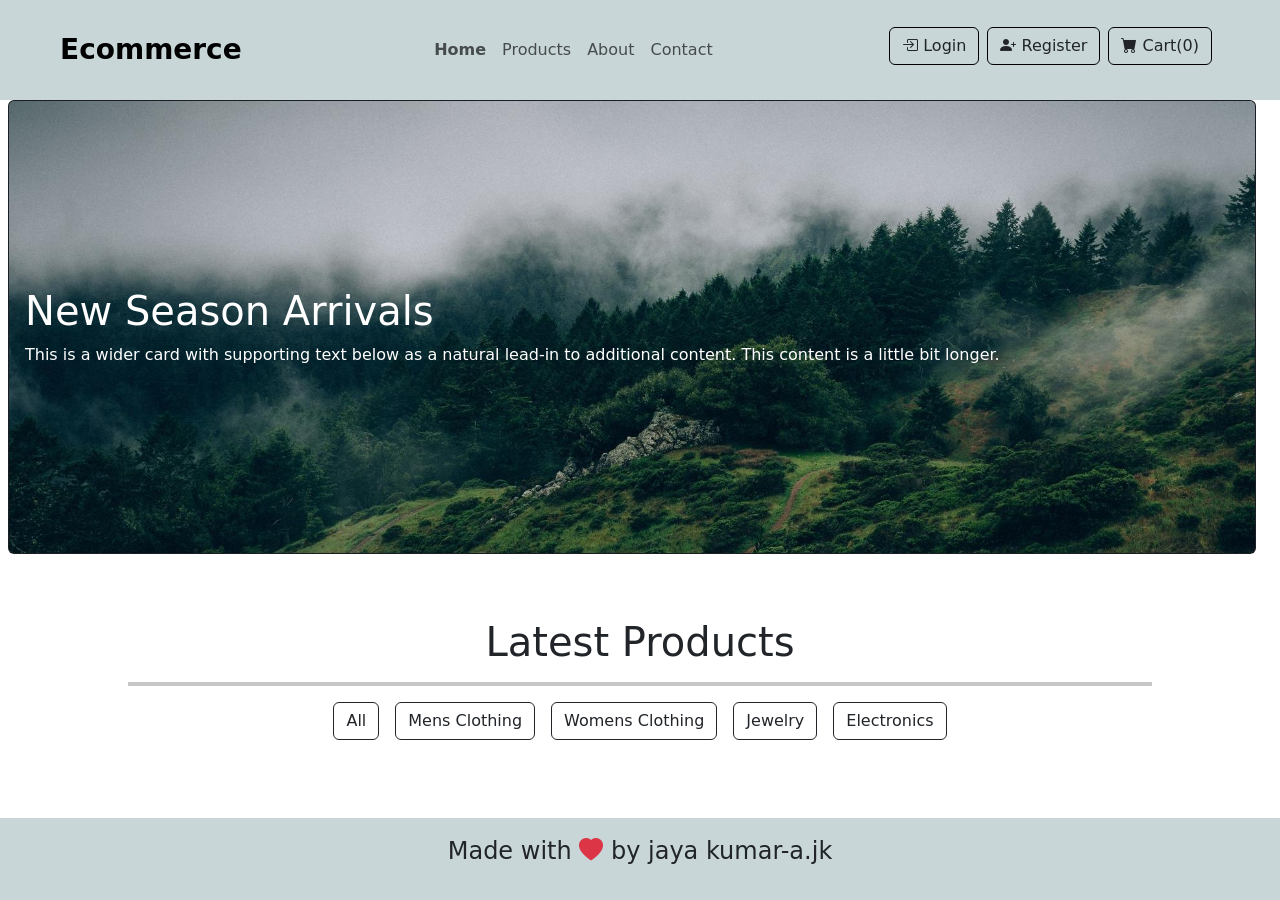
<file: index.html>
<!DOCTYPE html>
<html lang="en">

<head>
    <meta charset="UTF-8">
    <meta name="viewport" content="width=device-width, initial-scale=1.0">
    <title>E-commerce </title>
    <link rel="stylesheet" href="./cs.css">
    <link href="https://cdn.jsdelivr.net/npm/bootstrap@5.3.8/dist/css/bootstrap.min.css" rel="stylesheet"
        integrity="sha384-sRIl4kxILFvY47J16cr9ZwB07vP4J8+LH7qKQnuqkuIAvNWLzeN8tE5YBujZqJLB" crossorigin="anonymous">
    <link rel="stylesheet" href="https://cdn.jsdelivr.net/npm/bootstrap-icons@1.13.1/font/bootstrap-icons.min.css">
</head>

<body>
    <header class="px-0 py-0 px-md-5 py-md-3">
        <nav class="navbar navbar-expand-lg">
            <div class="container-fluid">

                <a class="navbar-brand fw-bold fs-3" href="./index.html">Ecommerce</a>
                <button class="navbar-toggler" type="button" data-bs-toggle="collapse"
                    data-bs-target="#navbarSupportedContent" aria-controls="navbarSupportedContent"
                    aria-expanded="false" aria-label="Toggle navigation">
                    <span class="navbar-toggler-icon"></span>
                </button>

                <div class="collapse navbar-collapse" id="navbarSupportedContent">
                    <ul class="navbar-nav mb-2 mb-lg-0 ms-auto">
                        <li class="nav-item">
                            <a href="./index.html" class="nav-link fs-6 fw-bold">Home</a>
                        </li>
                        <li class="nav-item">
                            <a href="./product.html" class="nav-link fs-md-3 fs-6">Products</a>
                        </li>
                        <li class="nav-item">
                            <a href="./About.html" class="nav-link fs-6">About</a>
                        </li>
                        <li class="nav-item">
                            <a href="./Contact.html" class="nav-link fs-6">Contact</a>
                        </li>
                    </ul>

                    <ul class="navbar-nav ms-auto buts">
                        <li class="head-acc nav-item me-lg-2 mb-2 btn-hover">
                            <a href="./login.html" class="btn border-1 border-black">
                                <span><i class="bi bi-box-arrow-in-right"></i></span>
                                <span class="fs-6">Login</span>
                            </a>
                        </li>
                        <li class="head-acc nav-item me-lg-2 mb-2 btn-hover">
                            <a href="./register.html" class="btn border-1 border-black">
                                <span><i class="bi bi-person-plus-fill"></i></span>
                                <span class="fs-6">Register</span>
                            </a>
                        </li>
                        <li class="head-acc nav-item me-lg-2 mb-2 btn-hover">
                            <a href="./cart.html" class="btn border-1 border-black">
                                <span><i class="bi bi-cart-fill"></i></span>
                                <span class="fs-6">Cart(<span class="prod-length"></span>)</span>
                            </a>
                        </li>
                    </ul>
                </div>

            </div>
        </nav>
    </header>










    <main>
        <div class="card text-bg-dark ms-2 me-4 ">
            <img src="./photos/main.png.jpg" class="card-img custom-img" alt="logo">
            <div class="card-img-overlay d-flex flex-column justify-content-center align-items-start">
                <h1 class="card-title">New Season Arrivals</h1>
                <p class="card-text">
                    This is a wider card with supporting text below as a natural lead-in to additional content.
                    <span class="d-none d-lg-inline">This content is a little bit longer.</span>
                </p>
            </div>
        </div>

        <h1 class=" text-center" style="margin-top:5%;">Latest Products</h1>
        <hr style="width:80% ;margin-left: 10%;border:2px solid rgb(30, 29, 29)">
        <nav class="d-flex justify-content-center gap-3 flex-wrap">
            <button id="allp" class="btn btn-outline-dark">All</button>
            <button id="mensp" class="btn btn-outline-dark">Mens Clothing</button>
            <button id="womensp" class="btn btn-outline-dark">Womens Clothing</button>
            <button id="jewerlyp" class="btn btn-outline-dark">Jewelry</button>
            <button id="electronicp" class="btn btn-outline-dark">Electronics</button>
        </nav>


        <div id="prod-container"></div>



    </main>





    <footer class="text-center fs-4 ">
        <p>Made with <i class="bi bi-heart-fill text-danger"></i> by jaya kumar-a.jk</p>
    </footer>












    <script src="./js.js"></script>
    <script src="https://cdn.jsdelivr.net/npm/bootstrap@5.3.8/dist/js/bootstrap.bundle.min.js"
        integrity="sha384-FKyoEForCGlyvwx9Hj09JcYn3nv7wiPVlz7YYwJrWVcXK/BmnVDxM+D2scQbITxI"
        crossorigin="anonymous"></script>
</body>

</html>
</file>
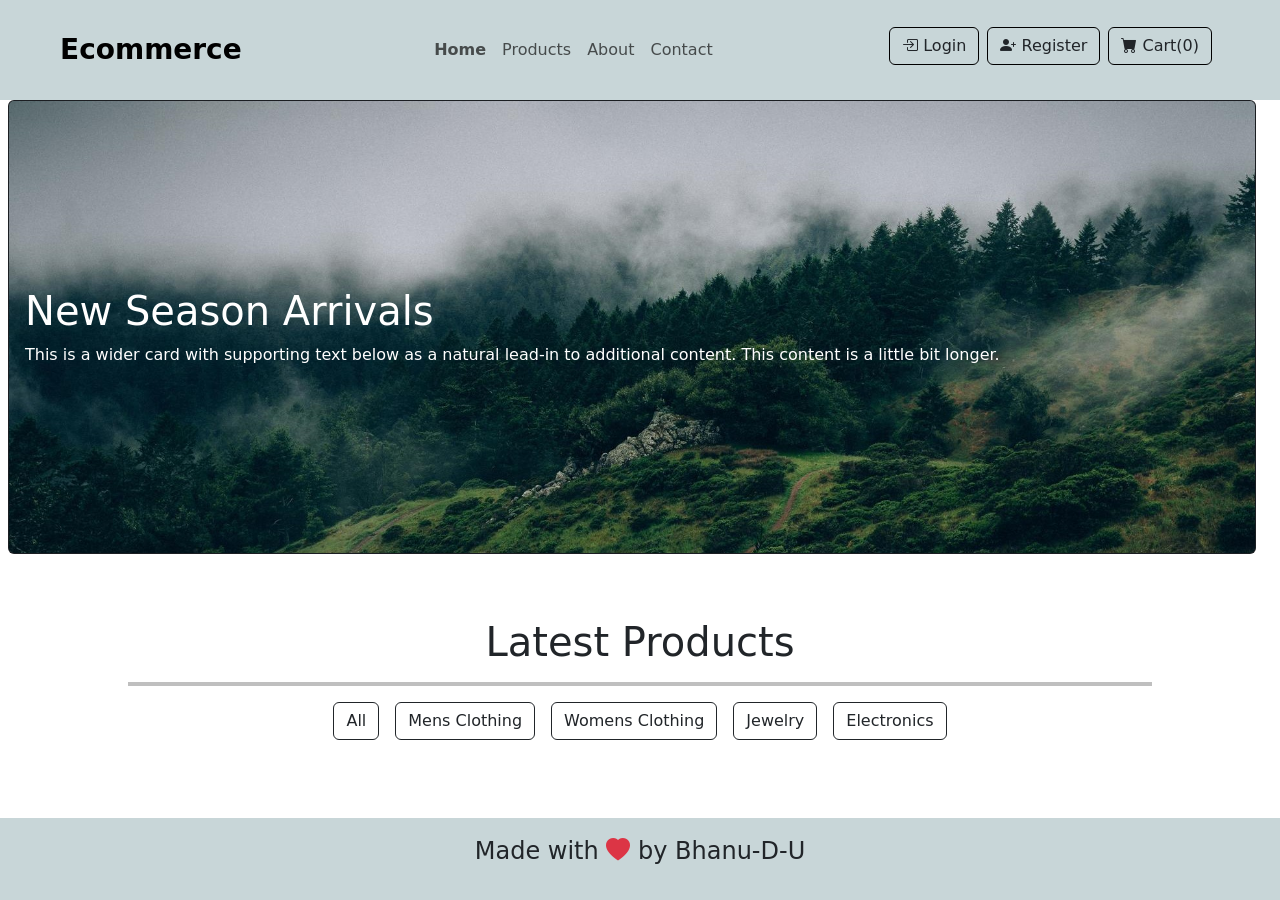
<file: Ecommers project js/index.html>
<!DOCTYPE html>
<html lang="en">

<head>
    <meta charset="UTF-8">
    <meta name="viewport" content="width=device-width, initial-scale=1.0">
    <title>E-commerce </title>
    <link rel="stylesheet" href="./cs.css">
    <link href="https://cdn.jsdelivr.net/npm/bootstrap@5.3.8/dist/css/bootstrap.min.css" rel="stylesheet"
        integrity="sha384-sRIl4kxILFvY47J16cr9ZwB07vP4J8+LH7qKQnuqkuIAvNWLzeN8tE5YBujZqJLB" crossorigin="anonymous">
    <link rel="stylesheet" href="https://cdn.jsdelivr.net/npm/bootstrap-icons@1.13.1/font/bootstrap-icons.min.css">
</head>

<body>
    <header class="px-0 py-0 px-md-5 py-md-3">
        <nav class="navbar navbar-expand-lg">
            <div class="container-fluid">

                <a class="navbar-brand fw-bold fs-3" href="./index.html">Ecommerce</a>
                <button class="navbar-toggler" type="button" data-bs-toggle="collapse"
                    data-bs-target="#navbarSupportedContent" aria-controls="navbarSupportedContent"
                    aria-expanded="false" aria-label="Toggle navigation">
                    <span class="navbar-toggler-icon"></span>
                </button>

                <div class="collapse navbar-collapse" id="navbarSupportedContent">
                    <ul class="navbar-nav mb-2 mb-lg-0 ms-auto">
                        <li class="nav-item">
                            <a href="./index.html" class="nav-link fs-6 fw-bold">Home</a>
                        </li>
                        <li class="nav-item">
                            <a href="./product.html" class="nav-link fs-md-3 fs-6">Products</a>
                        </li>
                        <li class="nav-item">
                            <a href="./About.html" class="nav-link fs-6">About</a>
                        </li>
                        <li class="nav-item">
                            <a href="./Contact.html" class="nav-link fs-6">Contact</a>
                        </li>
                    </ul>

                    <ul class="navbar-nav ms-auto buts">
                        <li class="head-acc nav-item me-lg-2 mb-2 btn-hover">
                            <a href="./login.html" class="btn border-1 border-black">
                                <span><i class="bi bi-box-arrow-in-right"></i></span>
                                <span class="fs-6">Login</span>
                            </a>
                        </li>
                        <li class="head-acc nav-item me-lg-2 mb-2 btn-hover">
                            <a href="./register.html" class="btn border-1 border-black">
                                <span><i class="bi bi-person-plus-fill"></i></span>
                                <span class="fs-6">Register</span>
                            </a>
                        </li>
                        <li class="head-acc nav-item me-lg-2 mb-2 btn-hover">
                            <a href="./cart.html" class="btn border-1 border-black">
                                <span><i class="bi bi-cart-fill"></i></span>
                                <span class="fs-6">Cart(<span class="prod-length"></span>)</span>
                            </a>
                        </li>
                    </ul>
                </div>

            </div>
        </nav>
    </header>










    <main>
        <div class="card text-bg-dark ms-2 me-4 ">
            <img src="./photos/main.png.jpg" class="card-img custom-img" alt="logo">
            <div class="card-img-overlay d-flex flex-column justify-content-center align-items-start">
                <h1 class="card-title">New Season Arrivals</h1>
                <p class="card-text">
                    This is a wider card with supporting text below as a natural lead-in to additional content.
                    <span class="d-none d-lg-inline">This content is a little bit longer.</span>
                </p>
            </div>
        </div>

        <h1 class=" text-center" style="margin-top:5%;">Latest Products</h1>
        <hr style="width:80% ;margin-left: 10%;border:2px solid black">
        <nav class="d-flex justify-content-center gap-3 flex-wrap">
            <button id="allp" class="btn btn-outline-dark">All</button>
            <button id="mensp" class="btn btn-outline-dark">Mens Clothing</button>
            <button id="womensp" class="btn btn-outline-dark">Womens Clothing</button>
            <button id="jewerlyp" class="btn btn-outline-dark">Jewelry</button>
            <button id="electronicp" class="btn btn-outline-dark">Electronics</button>
        </nav>


        <div id="prod-container"></div>



    </main>





    <footer class="text-center fs-4 ">
        <p>Made with <i class="bi bi-heart-fill text-danger"></i> by Bhanu-D-U</p>
    </footer>












    <script src="./js.js"></script>
    <script src="https://cdn.jsdelivr.net/npm/bootstrap@5.3.8/dist/js/bootstrap.bundle.min.js"
        integrity="sha384-FKyoEForCGlyvwx9Hj09JcYn3nv7wiPVlz7YYwJrWVcXK/BmnVDxM+D2scQbITxI"
        crossorigin="anonymous"></script>
</body>

</html>
</file>
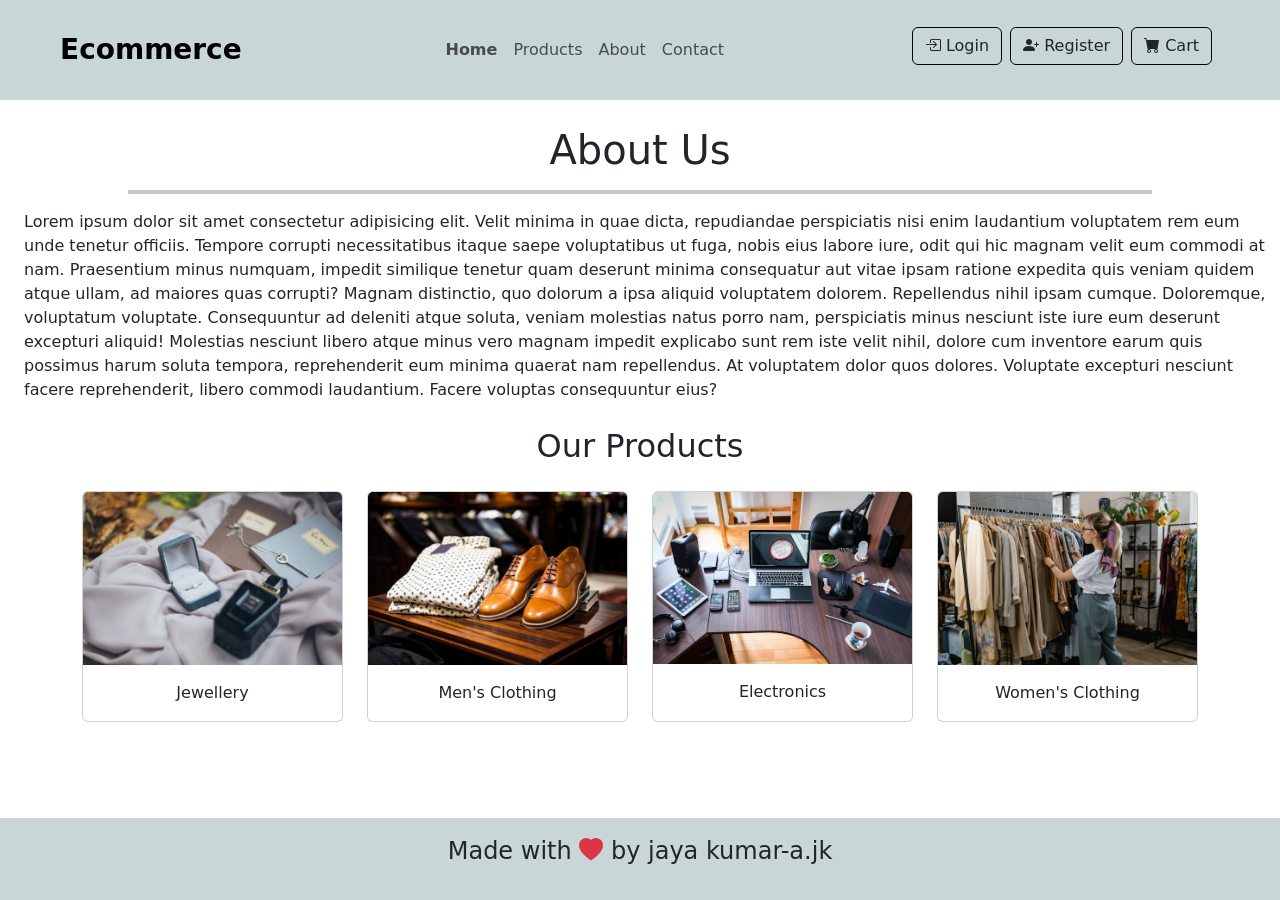
<file: About.html>
<!DOCTYPE html>
<html lang="en">

<head>
    <meta charset="UTF-8">
    <meta name="viewport" content="width=device-width, initial-scale=1.0">
    <title>E-commerce </title>
    <link rel="stylesheet" href="./cs.css">
    <link href="https://cdn.jsdelivr.net/npm/bootstrap@5.3.8/dist/css/bootstrap.min.css" rel="stylesheet"
        integrity="sha384-sRIl4kxILFvY47J16cr9ZwB07vP4J8+LH7qKQnuqkuIAvNWLzeN8tE5YBujZqJLB" crossorigin="anonymous">
    <link rel="stylesheet" href="https://cdn.jsdelivr.net/npm/bootstrap-icons@1.13.1/font/bootstrap-icons.min.css">
</head>

<body>
    <header class="px-0 py-0 px-md-5 py-md-3">
        <nav class="navbar navbar-expand-lg ">
            <div class="container-fluid">
                <a class="navbar-brand fw-bold fs-3 " href="./index.html">Ecommerce</a>
                <button class="navbar-toggler" type="button" data-bs-toggle="collapse"
                    data-bs-target="#navbarSupportedContent" aria-controls="navbarSupportedContent"
                    aria-expanded="false" aria-label="Toggle navigation">
                    <span class="navbar-toggler-icon"></span>
                </button>
                <div class="collapse navbar-collapse" id="navbarSupportedContent">
                    <ul class="navbar-nav  mb-2 mb-lg-0 ms-auto ">
                        <li class="nav-item ">
                            <a href="./index.html" class="nav-link fs-6 fw-bold">Home</a>
                        </li>
                        <li class="nav-item">
                            <a href="./product.html" class="nav-link fs-6">Products</a>
                        </li>
                        <li class="nav-item">
                            <a href="./About.html" class="nav-link fs-6">About</a>
                        </li>
                        <li class="nav-item">
                            <a href="./Contact.html" class="nav-link fs-6">Contact</a>
                        </li>
                    </ul>
                    <ul class=" head-acc navbar-nav ms-auto">
                        <li class="nav-item me-lg-2 mb-2 btn-hover d-md-inline-block">
                            <a href="./login.html" class="btn border-1 border-black ">
                                <span><i class="bi bi-box-arrow-in-right"></i></span>
                                <span class="fs-6">Login</span>
                            </a>
                        </li>

                        <li class="nav-item me-lg-2 mb-2 btn-hover">
                            <a href="./register.html" class="btn border-1 border-black">
                                <span><i class="bi bi-person-plus-fill"></i></span>
                                <span class="fs-6">Register</span>
                            </a>
                        </li>

                        <li class="nav-item me-lg-2 mb-2 btn-hover">
                            <a href="./cart.html" class="btn border-1 border-black">
                                <span><i class="bi bi-cart-fill"></i></span>
                                <span class="fs-6">Cart<span class="prod-length"></span></span>
                            </a>
                        </li>


                    </ul>
                </div>

            </div>
        </nav>

    </header>

    <main>

        <h1 class=" text-center" style="margin-top:2%;">About Us</h1>
        <hr style="width:80% ;margin-left: 10%;border:2px solid rgb(34, 32, 32)">
        <p class="par-text ms-4 me-2">Lorem ipsum dolor sit amet consectetur adipisicing elit. Velit minima in quae
            dicta,
            repudiandae
            perspiciatis nisi enim laudantium voluptatem rem eum unde tenetur officiis. Tempore corrupti necessitatibus
            itaque saepe voluptatibus ut fuga, nobis eius labore iure, odit qui hic magnam velit eum commodi at
            nam.<span class="spn2">
                Praesentium minus numquam, impedit similique tenetur quam deserunt minima consequatur aut vitae ipsam
                ratione
                expedita quis veniam quidem atque ullam, ad maiores quas corrupti? Magnam distinctio, quo dolorum a ipsa
                aliquid
                voluptatem dolorem. Repellendus nihil ipsam cumque.</span><span class="spn"> Doloremque, voluptatum
                voluptate.
                Consequuntur ad deleniti
                atque soluta, veniam molestias natus porro nam, perspiciatis minus nesciunt iste iure eum deserunt
                excepturi
                aliquid! Molestias nesciunt libero atque minus vero magnam impedit explicabo sunt rem iste velit nihil,
                dolore
                cum inventore earum quis possimus harum soluta tempora, reprehenderit eum minima quaerat nam
                repellendus. At
                voluptatem dolor quos dolores. Voluptate excepturi nesciunt facere reprehenderit, libero commodi
                laudantium.
                Facere voluptas consequuntur eius?</span></p>




        <h2 class=" text-center" style="margin:2% 0;">Our Products</h2>

        <div class="container">
            <div class="row g-4 abt-img">

                <div class="col-lg-3 col-md-6 col-sm-12">
                    <div class="card h-100">
                        <img src="./photos/about/pexels-photo-1927259.webp" class="card-img-top">
                        <div class="card-body text-center">
                            <p class="card-text">Jewellery</p>
                        </div>
                    </div>
                </div>

                <div class="col-lg-3 col-md-6 col-sm-12">
                    <div class="card h-100">
                        <img src="./photos/about/pexels-photo-298863.jpeg" class="card-img-top">
                        <div class="card-body text-center">
                            <p class="card-text">Men's Clothing</p>
                        </div>
                    </div>
                </div>

                <div class="col-lg-3 col-md-6 col-sm-12">
                    <div class="card h-100">
                        <img src="./photos/about/pexels-photo-356056.jpeg" class="card-img-top">
                        <div class="card-body text-center">
                            <p class="card-text">Electronics</p>
                        </div>
                    </div>
                </div>

                <div class="col-lg-3 col-md-6 col-sm-12">
                    <div class="card h-100">
                        <img src="./photos/about/pexels-photo-7679720.jpeg" class="card-img-top">
                        <div class="card-body text-center">
                            <p class="card-text">Women's Clothing</p>
                        </div>
                    </div>
                </div>

            </div>
        </div>



    </main>









    <footer class="text-center fs-4 ">
        <p>Made with <i class="bi bi-heart-fill text-danger"></i> by jaya kumar-a.jk</p>
    </footer>








    <script src="https://cdn.jsdelivr.net/npm/bootstrap@5.3.8/dist/js/bootstrap.bundle.min.js"
        integrity="sha384-FKyoEForCGlyvwx9Hj09JcYn3nv7wiPVlz7YYwJrWVcXK/BmnVDxM+D2scQbITxI"
        crossorigin="anonymous"></script>


</body>

</html>
</file>
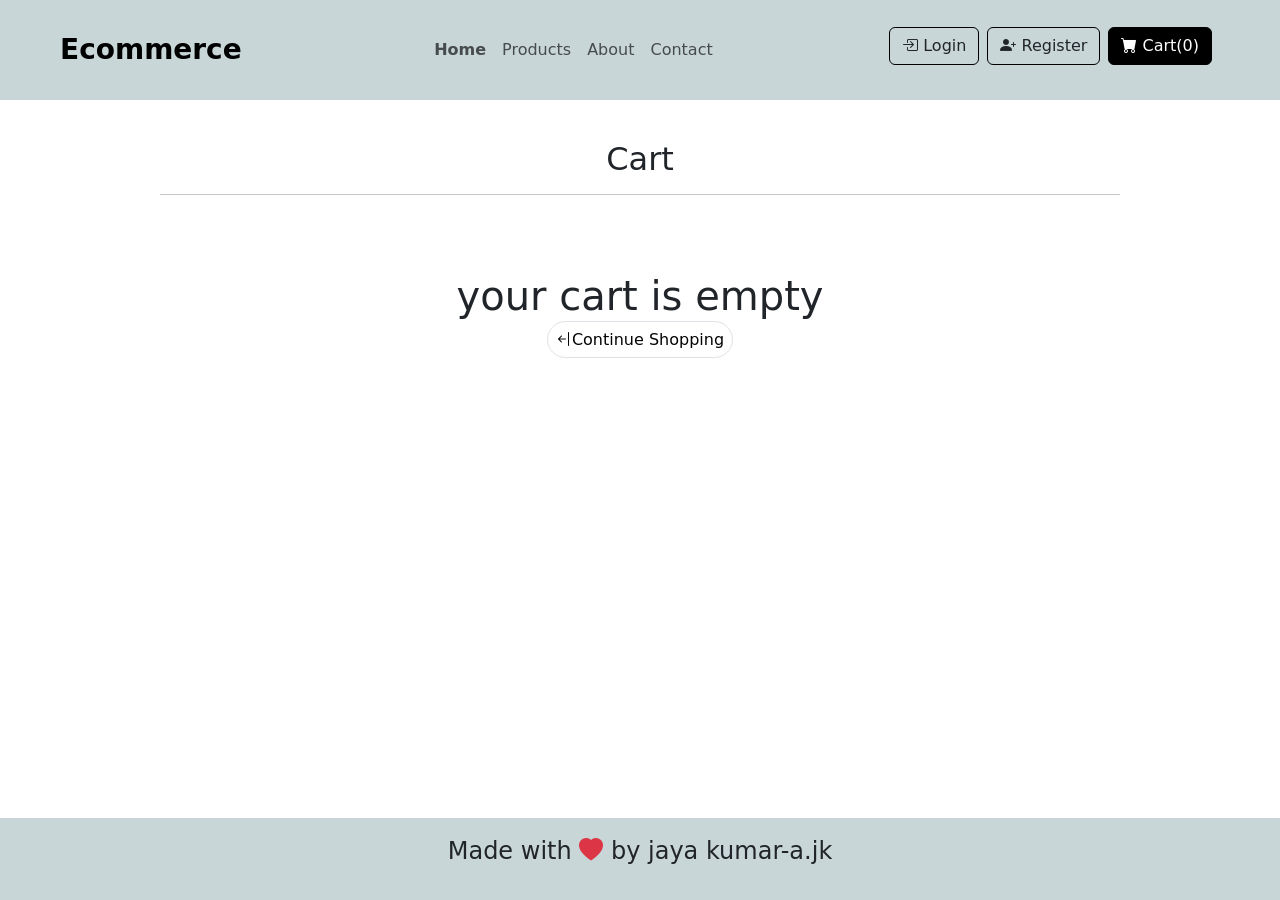
<file: cart.html>
<!DOCTYPE html>
<html lang="en">

<head>
    <meta charset="UTF-8">
    <meta name="viewport" content="width=device-width, initial-scale=1.0">
    <title>E-commerce </title>
    <link rel="stylesheet" href="./cs.css">
    <link href="https://cdn.jsdelivr.net/npm/bootstrap@5.3.8/dist/css/bootstrap.min.css" rel="stylesheet"
        integrity="sha384-sRIl4kxILFvY47J16cr9ZwB07vP4J8+LH7qKQnuqkuIAvNWLzeN8tE5YBujZqJLB" crossorigin="anonymous">
    <link rel="stylesheet" href="https://cdn.jsdelivr.net/npm/bootstrap-icons@1.13.1/font/bootstrap-icons.min.css">
</head>

<body>
    <header class="px-0 py-0 px-md-5 py-md-3">
        <nav class="navbar navbar-expand-lg ">
            <div class="container-fluid">
                <a class="navbar-brand fw-bold fs-3 " href="./index.html">Ecommerce</a>
                <button class="navbar-toggler" type="button" data-bs-toggle="collapse"
                    data-bs-target="#navbarSupportedContent" aria-controls="navbarSupportedContent"
                    aria-expanded="false" aria-label="Toggle navigation">
                    <span class="navbar-toggler-icon"></span>
                </button>
                <div class="collapse navbar-collapse" id="navbarSupportedContent">
                    <ul class="navbar-nav  mb-2 mb-lg-0 ms-auto ">
                        <li class="nav-item ">
                            <a href="./index.html" class="nav-link fs-6 fw-bold">Home</a>
                        </li>
                        <li class="nav-item">
                            <a href="./product.html" class="nav-link fs-6">Products</a>
                        </li>
                        <li class="nav-item">
                            <a href="./About.html" class="nav-link fs-6">About</a>
                        </li>
                        <li class="nav-item">
                            <a href="./Contact.html" class="nav-link fs-6">Contact</a>
                        </li>
                    </ul>
                    <ul class="head-acc navbar-nav ms-auto">
                        <li class="nav-item me-lg-2 mb-2 btn-hover">
                            <a href="./login.html" class="btn border-1 border-black ">
                                <span><i class="bi bi-box-arrow-in-right"></i></span>
                                <span class="fs-6">Login</span>
                            </a>
                        </li>

                        <li class=" head-acc nav-item me-lg-2 mb-2 btn-hover ">
                            <a href="./register.html" class="btn border-1 border-black ">
                                <span><i class="bi bi-person-plus-fill"></i></span>
                                <span class="fs-6">Register</span>
                            </a>
                        </li>

                        <li class=" head-acc nav-item me-lg-2 mb-2 btn-hover">
                            <a href="./cart.html" class="btn border-1 border-black bg-black text-white">
                                <span><i class="bi bi-cart-fill"></i></span>
                                <span class="fs-6">Cart(<span class="prod-length"></span>)</span>
                            </a>
                        </li>


                    </ul>
                </div>

            </div>
        </nav>

    </header>

    <main>
        <h2 style="text-align:center;margin-top:40px;">Cart</h2>
        <hr class="w-75 mx-auto">
        <div id="default-cart" style="text-align:center;margin-top:6%">
            <h1>your cart is empty</h1>
            <a href="./index.html" class="p-2 border rounded-5 btn-hover">
                <i class="bi bi-arrow-bar-left"></i>Continue Shopping</a>

        </div>
        <div id="cart-page" class="container mt-4">



            <!-- Products will come here -->
            <div class="d-lg-flex carw">
                <div class="border border-black  custom-width  ">
                    <h2 class=" border-bottom pb-2">Items</h2>
                    <div id="cartdispprod">
                    </div>
                </div>


                <!-- Total price -->
                <div class=" ms-sm-5 border border-black mt-el-5 summt " style="height:250px;width:300px">
                    <h3 style="padding: 5px 0 0 5px;"> order summery</h3>
                    <hr>

                    <div id="totalprice" class="mt-4 text-end fs-5 fw-bold"></div>

                </div>

            </div>

        </div>
    </main>










    <footer class="text-center fs-4 ">
        <p>Made with <i class="bi bi-heart-fill text-danger"></i> by jaya kumar-a.jk</p>
    </footer>






    <script src="https://cdn.jsdelivr.net/npm/bootstrap@5.3.8/dist/js/bootstrap.bundle.min.js"
        integrity="sha384-FKyoEForCGlyvwx9Hj09JcYn3nv7wiPVlz7YYwJrWVcXK/BmnVDxM+D2scQbITxI"
        crossorigin="anonymous"></script>
    <script src="./cartjs.js"></script>

</body>

</html>
</file>
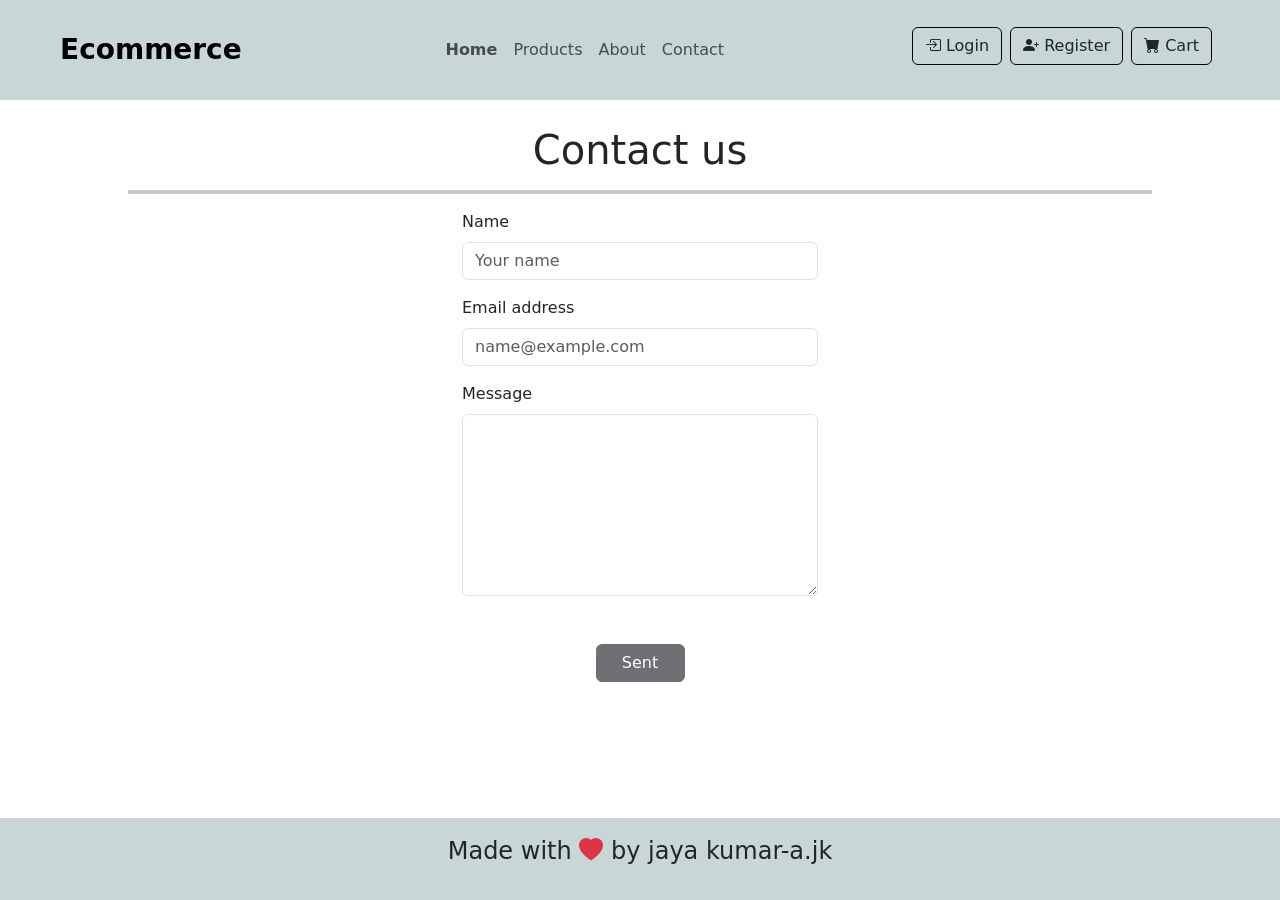
<file: Contact.html>
<!DOCTYPE html>
<html lang="en">

<head>
    <meta charset="UTF-8">
    <meta name="viewport" content="width=device-width, initial-scale=1.0">
    <title>E-commerce </title>
    <link rel="stylesheet" href="./cs.css">
    <link href="https://cdn.jsdelivr.net/npm/bootstrap@5.3.8/dist/css/bootstrap.min.css" rel="stylesheet"
        integrity="sha384-sRIl4kxILFvY47J16cr9ZwB07vP4J8+LH7qKQnuqkuIAvNWLzeN8tE5YBujZqJLB" crossorigin="anonymous">
    <link rel="stylesheet" href="https://cdn.jsdelivr.net/npm/bootstrap-icons@1.13.1/font/bootstrap-icons.min.css">
</head>

<body>
    <header class="px-0 py-0 px-md-5 py-md-3">
        <nav class="navbar navbar-expand-lg ">
            <div class="container-fluid">
                <a class="navbar-brand fw-bold fs-3 " href="./index.html">Ecommerce</a>
                <button class="navbar-toggler" type="button" data-bs-toggle="collapse"
                    data-bs-target="#navbarSupportedContent" aria-controls="navbarSupportedContent"
                    aria-expanded="false" aria-label="Toggle navigation">
                    <span class="navbar-toggler-icon"></span>
                </button>
                <div class="collapse navbar-collapse" id="navbarSupportedContent">
                    <ul class="navbar-nav  mb-2 mb-lg-0 ms-auto ">
                        <li class="nav-item ">
                            <a href="./index.html" class="nav-link fs-6 fw-bold">Home</a>
                        </li>
                        <li class="nav-item">
                            <a href="./product.html" class="nav-link fs-6">Products</a>
                        </li>
                        <li class="nav-item">
                            <a href="./About.html" class="nav-link fs-6">About</a>
                        </li>
                        <li class="nav-item">
                            <a href="./Contact.html" class="nav-link fs-6">Contact</a>
                        </li>
                    </ul>
                    <ul class=" head-acc navbar-nav ms-auto">
                        <li class="nav-item me-lg-2 mb-2 btn-hover d-md-inline-block">
                            <a href="./login.html" class="btn border-1 border-black ">
                                <span><i class="bi bi-box-arrow-in-right"></i></span>
                                <span class="fs-6">Login</span>
                            </a>
                        </li>

                        <li class="nav-item me-lg-2 mb-2 btn-hover">
                            <a href="./register.html" class="btn border-1 border-black">
                                <span><i class="bi bi-person-plus-fill"></i></span>
                                <span class="fs-6">Register</span>
                            </a>
                        </li>

                        <li class="nav-item me-lg-2 mb-2 btn-hover">
                            <a href="./cart.html" class="btn border-1 border-black">
                                <span><i class="bi bi-cart-fill"></i></span>
                                <span class="fs-6">Cart<span class="prod-length"></span></span>
                            </a>
                        </li>


                    </ul>
                </div>

            </div>
        </nav>

    </header>

    <main>

        <h1 class=" text-center" style="margin-top:2%;">Contact us</h1>
        <hr style="width:80% ;margin-left: 10%;border:2px solid rgb(46, 44, 44)">


        <div class="container">
            <div class="row justify-content-center">
                <div class="col-lg-4 col-md-6 col-sm-10">

                    <div class="mb-3">
                        <label class="form-label">Name</label>
                        <input type="text" class="form-control" placeholder="Your name">
                    </div>

                    <div class="mb-3">
                        <label class="form-label">Email address</label>
                        <input type="email" class="form-control" placeholder="name@example.com">
                    </div>

                    <div class="mb-3">
                        <label class="form-label">Message</label>
                        <textarea class="form-control" rows="7"></textarea>
                    </div>
                    <div class="text-center mt-5">
                        <button type="submit" class="btn btn-dark w-25 disabled">
                            Sent
                        </button>
                    </div>
                </div>
            </div>
        </div>



    </main>












    <footer class="text-center fs-4 ">
        <p>Made with <i class="bi bi-heart-fill text-danger"></i> by jaya kumar-a.jk</p>
    </footer>





    <script src="https://cdn.jsdelivr.net/npm/bootstrap@5.3.8/dist/js/bootstrap.bundle.min.js"
        integrity="sha384-FKyoEForCGlyvwx9Hj09JcYn3nv7wiPVlz7YYwJrWVcXK/BmnVDxM+D2scQbITxI"
        crossorigin="anonymous"></script>
</body>

</html>
</file>
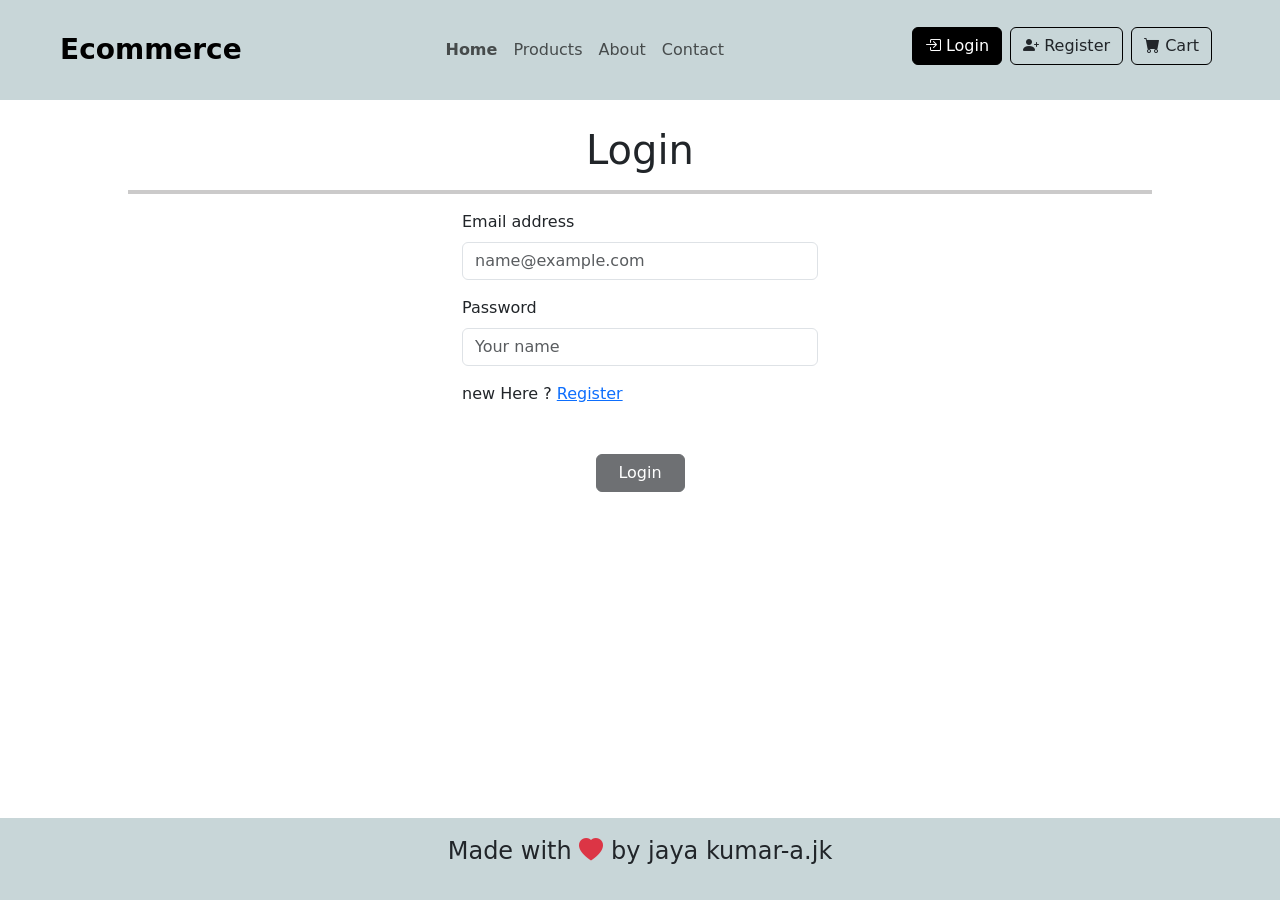
<file: login.html>
<!DOCTYPE html>
<html lang="en">

<head>
    <meta charset="UTF-8">
    <meta name="viewport" content="width=device-width, initial-scale=1.0">
    <title>E-commerce </title>
    <link rel="stylesheet" href="./cs.css">
    <link href="https://cdn.jsdelivr.net/npm/bootstrap@5.3.8/dist/css/bootstrap.min.css" rel="stylesheet"
        integrity="sha384-sRIl4kxILFvY47J16cr9ZwB07vP4J8+LH7qKQnuqkuIAvNWLzeN8tE5YBujZqJLB" crossorigin="anonymous">
    <link rel="stylesheet" href="https://cdn.jsdelivr.net/npm/bootstrap-icons@1.13.1/font/bootstrap-icons.min.css">
</head>

<body>
    <header class="px-0 py-0 px-md-5 py-md-3">
        <nav class="navbar navbar-expand-lg ">
            <div class="container-fluid">
                <a class="navbar-brand fw-bold fs-3 " href="../html-cont/index.html">Ecommerce</a>
                <button class="navbar-toggler" type="button" data-bs-toggle="collapse"
                    data-bs-target="#navbarSupportedContent" aria-controls="navbarSupportedContent"
                    aria-expanded="false" aria-label="Toggle navigation">
                    <span class="navbar-toggler-icon"></span>
                </button>
                <div class="collapse navbar-collapse" id="navbarSupportedContent">
                    <ul class="navbar-nav  mb-2 mb-lg-0 ms-auto ">
                        <li class="nav-item ">
                            <a href="./index.html" class="nav-link fs-6 fw-bold">Home</a>
                        </li>
                        <li class="nav-item">
                            <a href="./product.html" class="nav-link fs-6">Products</a>
                        </li>
                        <li class="nav-item">
                            <a href="./About.html" class="nav-link fs-6">About</a>
                        </li>
                        <li class="nav-item">
                            <a href="./Contact.html" class="nav-link fs-6">Contact</a>
                        </li>
                    </ul>
                    <ul class="head-acc navbar-nav ms-auto">
                        <li class="nav-item me-lg-2 mb-2 btn-hover">
                            <a href="./login.html" class="btn border-1 border-black bg-black text-white">
                                <span><i class="bi bi-box-arrow-in-right"></i></span>
                                <span class="fs-6">Login</span>
                            </a>
                        </li>

                        <li class=" head-acc nav-item me-lg-2 mb-2 btn-hover">
                            <a href="./register.html" class="btn border-1 border-black">
                                <span><i class="bi bi-person-plus-fill"></i></span>
                                <span class="fs-6">Register</span>
                            </a>
                        </li>

                        <li class=" head-acc nav-item me-lg-2 mb-2 btn-hover">
                            <a href="./cart.html" class="btn border-1 border-black">
                                <span><i class="bi bi-cart-fill"></i></span>
                                <span class="fs-6">Cart<span class="prod-length"></span></span>
                            </a>
                        </li>


                    </ul>
                </div>

            </div>
        </nav>

    </header>

    <main>



        <h1 class=" text-center" style="margin-top:2%;">Login</h1>
        <hr style="width:80% ;margin-left: 10%;border:2px solid rgb(49, 46, 46)">


        <div class="container">
            <div class="row justify-content-center">
                <div class="col-lg-4 col-md-6 col-sm-10">



                    <div class="mb-3">
                        <label class="form-label">Email address</label>
                        <input type="email" class="form-control" placeholder="name@example.com">
                    </div>

                    <div class="mb-3">
                        <label class="form-label">Password</label>
                        <input type="Password" class="form-control" placeholder="Your name">
                    </div>
                    <p>new Here ? <a href="./register.html">Register</a></p>
                    <div class="text-center mt-5">
                        <button type="submit" class="btn btn-dark w-25 disabled">
                            Login
                        </button>
                    </div>
                </div>
            </div>
        </div>




    </main>












    <footer class="text-center fs-4 ">
        <p>Made with <i class="bi bi-heart-fill text-danger"></i> by jaya kumar-a.jk</p>
    </footer>









    <script src="https://cdn.jsdelivr.net/npm/bootstrap@5.3.8/dist/js/bootstrap.bundle.min.js"
        integrity="sha384-FKyoEForCGlyvwx9Hj09JcYn3nv7wiPVlz7YYwJrWVcXK/BmnVDxM+D2scQbITxI"
        crossorigin="anonymous"></script>
</body>

</html>
</file>
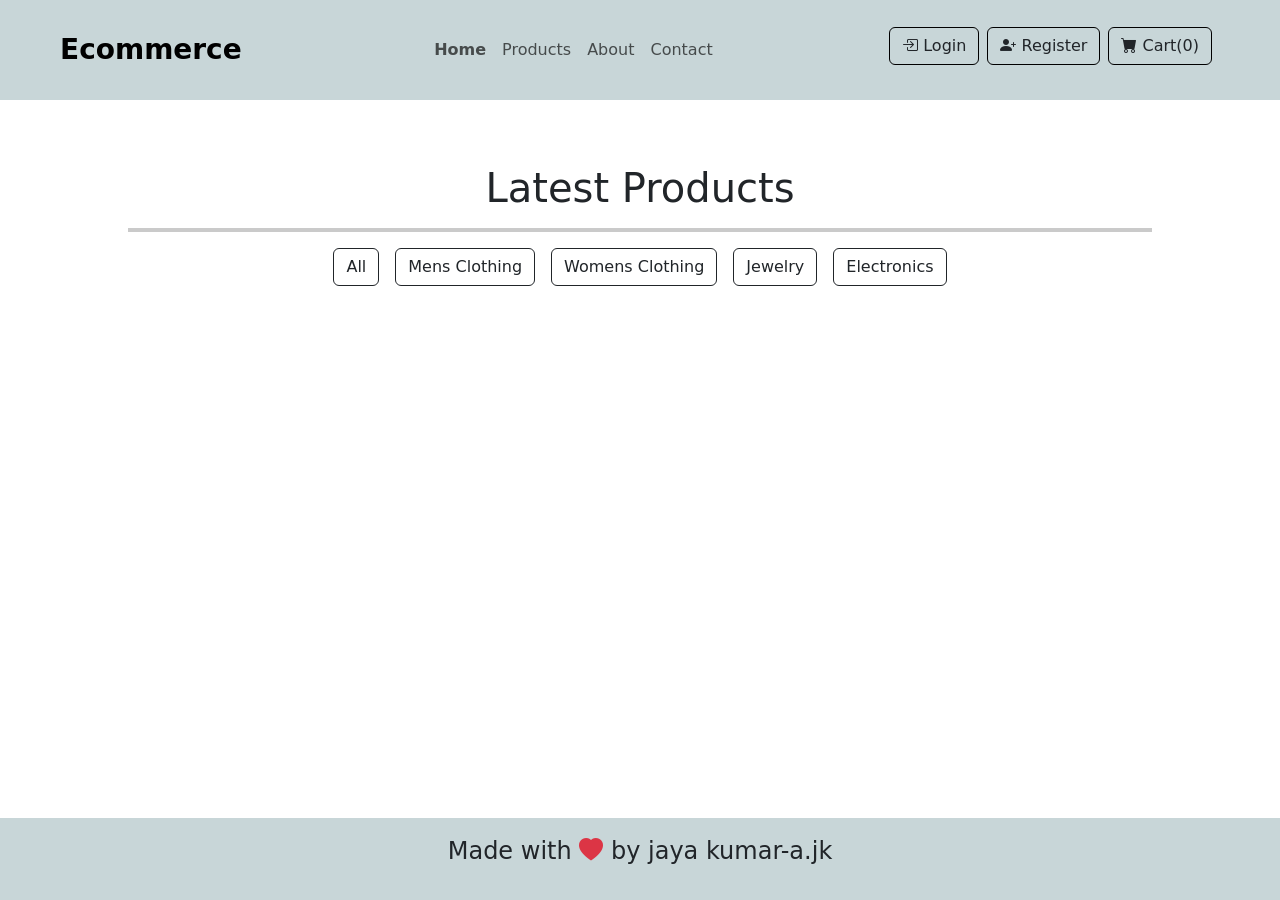
<file: product.html>
<!DOCTYPE html>
<html lang="en">

<head>
    <meta charset="UTF-8">
    <meta name="viewport" content="width=device-width, initial-scale=1.0">
    <title>E-commerce </title>
    <link rel="stylesheet" href="./cs.css">
    <link href="https://cdn.jsdelivr.net/npm/bootstrap@5.3.8/dist/css/bootstrap.min.css" rel="stylesheet"
        integrity="sha384-sRIl4kxILFvY47J16cr9ZwB07vP4J8+LH7qKQnuqkuIAvNWLzeN8tE5YBujZqJLB" crossorigin="anonymous">
    <link rel="stylesheet" href="https://cdn.jsdelivr.net/npm/bootstrap-icons@1.13.1/font/bootstrap-icons.min.css">
</head>

<body>
    <header class="px-0 py-0 px-md-5 py-md-3">
        <nav class="navbar navbar-expand-lg">
            <div class="container-fluid">

                <a class="navbar-brand fw-bold fs-3" href="./index.html">Ecommerce</a>
                <button class="navbar-toggler" type="button" data-bs-toggle="collapse"
                    data-bs-target="#navbarSupportedContent" aria-controls="navbarSupportedContent"
                    aria-expanded="false" aria-label="Toggle navigation">
                    <span class="navbar-toggler-icon"></span>
                </button>

                <div class="collapse navbar-collapse" id="navbarSupportedContent">
                    <ul class="navbar-nav mb-2 mb-lg-0 ms-auto">
                        <li class="nav-item">
                            <a href="./index.html" class="nav-link fs-6 fw-bold">Home</a>
                        </li>
                        <li class="nav-item">
                            <a href="./product.html" class="nav-link fs-md-3 fs-6">Products</a>
                        </li>
                        <li class="nav-item">
                            <a href="./About.html" class="nav-link fs-6">About</a>
                        </li>
                        <li class="nav-item">
                            <a href="./Contact.html" class="nav-link fs-6">Contact</a>
                        </li>
                    </ul>

                    <ul class="navbar-nav ms-auto buts">
                        <li class="head-acc nav-item me-lg-2 mb-2 btn-hover">
                            <a href="./login.html" class="btn border-1 border-black">
                                <span><i class="bi bi-box-arrow-in-right"></i></span>
                                <span class="fs-6">Login</span>
                            </a>
                        </li>
                        <li class="head-acc nav-item me-lg-2 mb-2 btn-hover">
                            <a href="./register.html" class="btn border-1 border-black">
                                <span><i class="bi bi-person-plus-fill"></i></span>
                                <span class="fs-6">Register</span>
                            </a>
                        </li>
                        <li class="head-acc nav-item me-lg-2 mb-2 btn-hover">
                            <a href="./cart.html" class="btn border-1 border-black">
                                <span><i class="bi bi-cart-fill"></i></span>
                                <span class="fs-6">Cart(<span class="prod-length"></span>)</span>
                            </a>
                        </li>
                    </ul>
                </div>

            </div>
        </nav>
    </header>










    <main>


        <h1 class=" text-center" style="margin-top:5%;">Latest Products</h1>
        <hr style="width:80% ;margin-left: 10%;border:2px solid rgb(47, 45, 45)">
        <nav class="d-flex justify-content-center gap-3 flex-wrap">
            <button id="allp" class="btn btn-outline-dark">All</button>
            <button id="mensp" class="btn btn-outline-dark">Mens Clothing</button>
            <button id="womensp" class="btn btn-outline-dark">Womens Clothing</button>
            <button id="jewerlyp" class="btn btn-outline-dark">Jewelry</button>
            <button id="electronicp" class="btn btn-outline-dark">Electronics</button>
        </nav>


        <div id="prod-container"></div>



    </main>





    <footer class="text-center fs-4 ">
        <p>Made with <i class="bi bi-heart-fill text-danger"></i> by jaya kumar-a.jk</p>
    </footer>












    <script src="./js.js"></script>
    <script src="https://cdn.jsdelivr.net/npm/bootstrap@5.3.8/dist/js/bootstrap.bundle.min.js"
        integrity="sha384-FKyoEForCGlyvwx9Hj09JcYn3nv7wiPVlz7YYwJrWVcXK/BmnVDxM+D2scQbITxI"
        crossorigin="anonymous"></script>
</body>

</html>
</file>
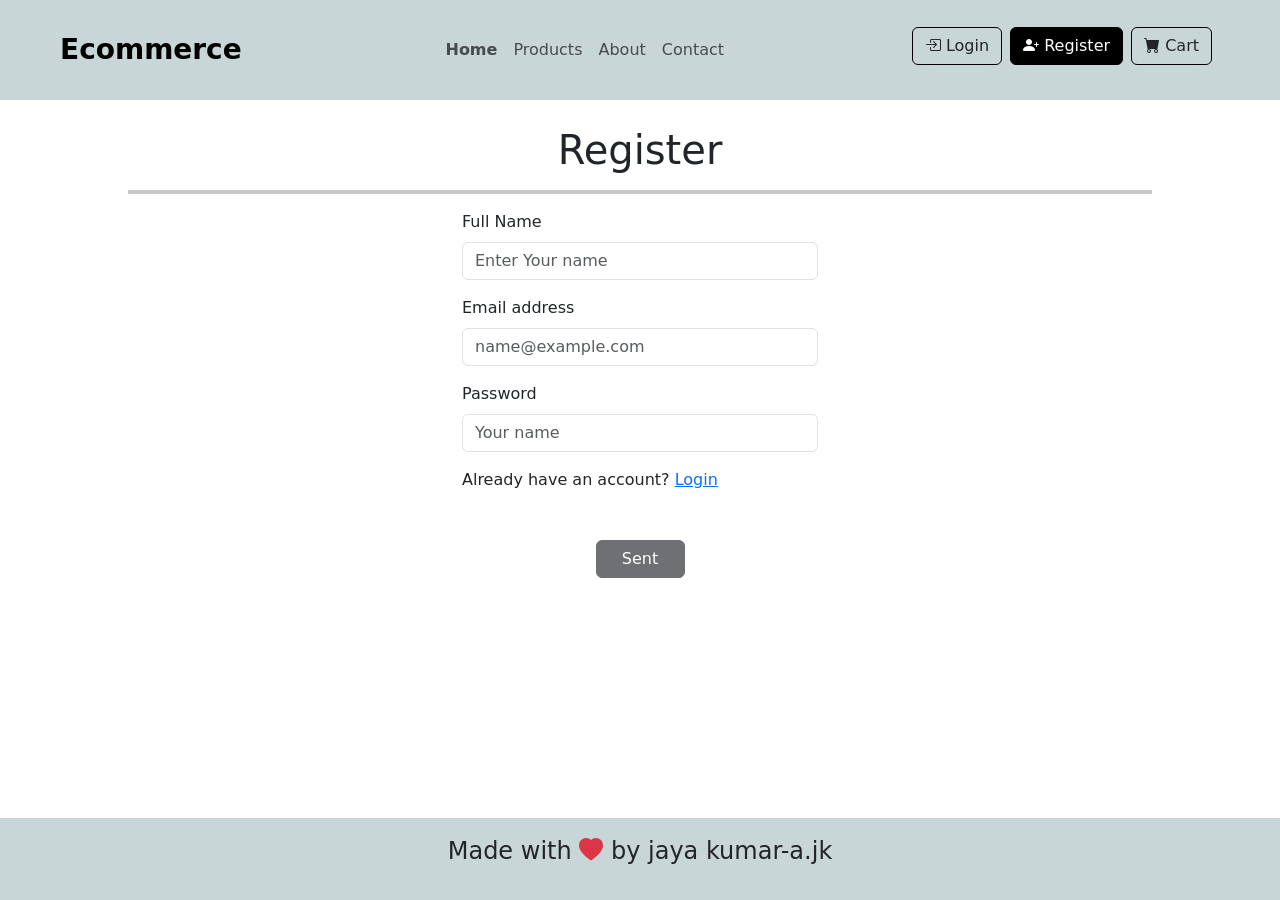
<file: register.html>
<!DOCTYPE html>
<html lang="en">

<head>
    <meta charset="UTF-8">
    <meta name="viewport" content="width=device-width, initial-scale=1.0">
    <title>E-commerce </title>
    <link rel="stylesheet" href="./cs.css">
    <link href="https://cdn.jsdelivr.net/npm/bootstrap@5.3.8/dist/css/bootstrap.min.css" rel="stylesheet"
        integrity="sha384-sRIl4kxILFvY47J16cr9ZwB07vP4J8+LH7qKQnuqkuIAvNWLzeN8tE5YBujZqJLB" crossorigin="anonymous">
    <link rel="stylesheet" href="https://cdn.jsdelivr.net/npm/bootstrap-icons@1.13.1/font/bootstrap-icons.min.css">
</head>

<body>
    <header class="px-0 py-0 px-md-5 py-md-3">
        <nav class="navbar navbar-expand-lg ">
            <div class="container-fluid">
                <a class="navbar-brand fw-bold fs-3 " href="./index.html">Ecommerce</a>
                <button class="navbar-toggler" type="button" data-bs-toggle="collapse"
                    data-bs-target="#navbarSupportedContent" aria-controls="navbarSupportedContent"
                    aria-expanded="false" aria-label="Toggle navigation">
                    <span class="navbar-toggler-icon"></span>
                </button>
                <div class="collapse navbar-collapse" id="navbarSupportedContent">
                    <ul class="navbar-nav  mb-2 mb-lg-0 ms-auto ">
                        <li class="nav-item ">
                            <a href="./index.html" class="nav-link fs-6 fw-bold">Home</a>
                        </li>
                        <li class="nav-item">
                            <a href="./product.html" class="nav-link fs-6">Products</a>
                        </li>
                        <li class="nav-item">
                            <a href="./About.html" class="nav-link fs-6">About</a>
                        </li>
                        <li class="nav-item">
                            <a href="./Contact.html" class="nav-link fs-6">Contact</a>
                        </li>
                    </ul>
                    <ul class="head-acc navbar-nav ms-auto">
                        <li class="nav-item me-lg-2 mb-2 btn-hover">
                            <a href="./login.html" class="btn border-1 border-black ">
                                <span><i class="bi bi-box-arrow-in-right"></i></span>
                                <span class="fs-6">Login</span>
                            </a>
                        </li>

                        <li class=" head-acc nav-item me-lg-2 mb-2 btn-hover ">
                            <a href="./register.html" class="btn border-1 border-black bg-black text-white">
                                <span><i class="bi bi-person-plus-fill"></i></span>
                                <span class="fs-6">Register</span>
                            </a>
                        </li>

                        <li class=" head-acc nav-item me-lg-2 mb-2 btn-hover">
                            <a href="./cart.html" class="btn border-1 border-black">
                                <span><i class="bi bi-cart-fill"></i></span>
                                <span class="fs-6">Cart<span class="prod-length"></span></span>
                            </a>
                        </li>


                    </ul>
                </div>

            </div>
        </nav>

    </header>

    <main>



        <h1 class=" text-center" style="margin-top:2%;">Register</h1>
        <hr style="width:80% ;margin-left: 10%;border:2px solid rgb(37, 36, 36)">


        <div class="container">
            <div class="row justify-content-center">
                <div class="col-lg-4 col-md-6 col-sm-10">

                    <div class="mb-3">
                        <label class="form-label">Full Name</label>
                        <input type="text" class="form-control" placeholder="Enter Your name">
                    </div>

                    <div class="mb-3">
                        <label class="form-label">Email address</label>
                        <input type="email" class="form-control" placeholder="name@example.com">
                    </div>


                    <div class="mb-3">
                        <label class="form-label">Password</label>
                        <input type="Password" class="form-control" placeholder="Your name">
                    </div>
                    <p>Already have an account? <a href="./login.html">Login</a></p>

                    <div class="text-center mt-5">
                        <button type="submit" class="btn btn-dark w-25 disabled">
                            Sent
                        </button>
                    </div>
                </div>
            </div>
        </div>






    </main>






    <footer class="text-center fs-4 ">
        <p>Made with <i class="bi bi-heart-fill text-danger"></i> by jaya kumar-a.jk</p>
    </footer>















    <script src="https://cdn.jsdelivr.net/npm/bootstrap@5.3.8/dist/js/bootstrap.bundle.min.js"
        integrity="sha384-FKyoEForCGlyvwx9Hj09JcYn3nv7wiPVlz7YYwJrWVcXK/BmnVDxM+D2scQbITxI"
        crossorigin="anonymous"></script>
</body>

</html>
</file>
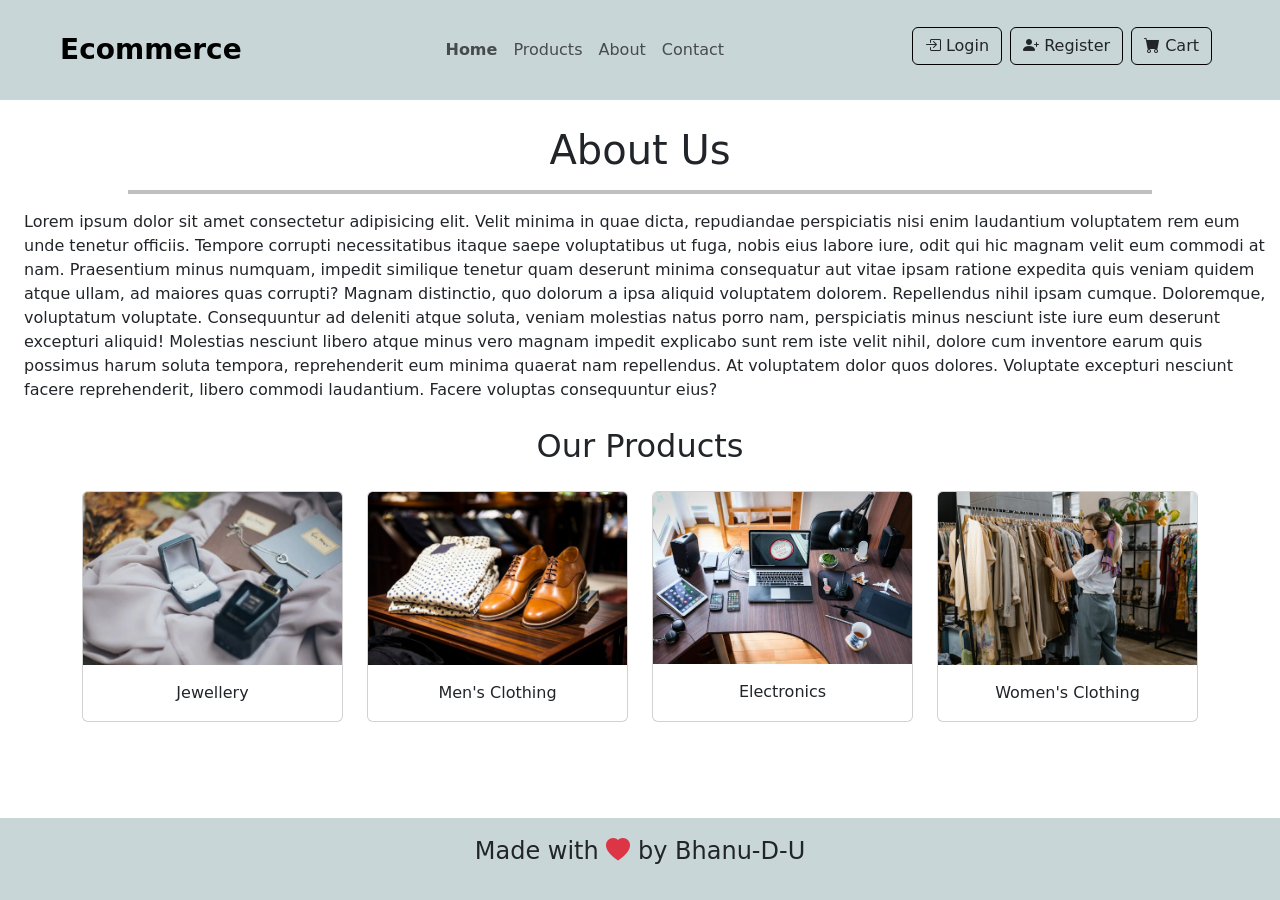
<file: Ecommers project js/About.html>
<!DOCTYPE html>
<html lang="en">

<head>
    <meta charset="UTF-8">
    <meta name="viewport" content="width=device-width, initial-scale=1.0">
    <title>E-commerce </title>
    <link rel="stylesheet" href="./cs.css">
    <link href="https://cdn.jsdelivr.net/npm/bootstrap@5.3.8/dist/css/bootstrap.min.css" rel="stylesheet"
        integrity="sha384-sRIl4kxILFvY47J16cr9ZwB07vP4J8+LH7qKQnuqkuIAvNWLzeN8tE5YBujZqJLB" crossorigin="anonymous">
    <link rel="stylesheet" href="https://cdn.jsdelivr.net/npm/bootstrap-icons@1.13.1/font/bootstrap-icons.min.css">
</head>

<body>
    <header class="px-0 py-0 px-md-5 py-md-3">
        <nav class="navbar navbar-expand-lg ">
            <div class="container-fluid">
                <a class="navbar-brand fw-bold fs-3 " href="./index.html">Ecommerce</a>
                <button class="navbar-toggler" type="button" data-bs-toggle="collapse"
                    data-bs-target="#navbarSupportedContent" aria-controls="navbarSupportedContent"
                    aria-expanded="false" aria-label="Toggle navigation">
                    <span class="navbar-toggler-icon"></span>
                </button>
                <div class="collapse navbar-collapse" id="navbarSupportedContent">
                    <ul class="navbar-nav  mb-2 mb-lg-0 ms-auto ">
                        <li class="nav-item ">
                            <a href="./index.html" class="nav-link fs-6 fw-bold">Home</a>
                        </li>
                        <li class="nav-item">
                            <a href="./product.html" class="nav-link fs-6">Products</a>
                        </li>
                        <li class="nav-item">
                            <a href="./About.html" class="nav-link fs-6">About</a>
                        </li>
                        <li class="nav-item">
                            <a href="./Contact.html" class="nav-link fs-6">Contact</a>
                        </li>
                    </ul>
                    <ul class=" head-acc navbar-nav ms-auto">
                        <li class="nav-item me-lg-2 mb-2 btn-hover d-md-inline-block">
                            <a href="./login.html" class="btn border-1 border-black ">
                                <span><i class="bi bi-box-arrow-in-right"></i></span>
                                <span class="fs-6">Login</span>
                            </a>
                        </li>

                        <li class="nav-item me-lg-2 mb-2 btn-hover">
                            <a href="./register.html" class="btn border-1 border-black">
                                <span><i class="bi bi-person-plus-fill"></i></span>
                                <span class="fs-6">Register</span>
                            </a>
                        </li>

                        <li class="nav-item me-lg-2 mb-2 btn-hover">
                            <a href="./cart.html" class="btn border-1 border-black">
                                <span><i class="bi bi-cart-fill"></i></span>
                                <span class="fs-6">Cart<span class="prod-length"></span></span>
                            </a>
                        </li>


                    </ul>
                </div>

            </div>
        </nav>

    </header>

    <main>

        <h1 class=" text-center" style="margin-top:2%;">About Us</h1>
        <hr style="width:80% ;margin-left: 10%;border:2px solid black">
        <p class="par-text ms-4 me-2">Lorem ipsum dolor sit amet consectetur adipisicing elit. Velit minima in quae
            dicta,
            repudiandae
            perspiciatis nisi enim laudantium voluptatem rem eum unde tenetur officiis. Tempore corrupti necessitatibus
            itaque saepe voluptatibus ut fuga, nobis eius labore iure, odit qui hic magnam velit eum commodi at
            nam.<span class="spn2">
                Praesentium minus numquam, impedit similique tenetur quam deserunt minima consequatur aut vitae ipsam
                ratione
                expedita quis veniam quidem atque ullam, ad maiores quas corrupti? Magnam distinctio, quo dolorum a ipsa
                aliquid
                voluptatem dolorem. Repellendus nihil ipsam cumque.</span><span class="spn"> Doloremque, voluptatum
                voluptate.
                Consequuntur ad deleniti
                atque soluta, veniam molestias natus porro nam, perspiciatis minus nesciunt iste iure eum deserunt
                excepturi
                aliquid! Molestias nesciunt libero atque minus vero magnam impedit explicabo sunt rem iste velit nihil,
                dolore
                cum inventore earum quis possimus harum soluta tempora, reprehenderit eum minima quaerat nam
                repellendus. At
                voluptatem dolor quos dolores. Voluptate excepturi nesciunt facere reprehenderit, libero commodi
                laudantium.
                Facere voluptas consequuntur eius?</span></p>




        <h2 class=" text-center" style="margin:2% 0;">Our Products</h2>

        <div class="container">
            <div class="row g-4 abt-img">

                <div class="col-lg-3 col-md-6 col-sm-12">
                    <div class="card h-100">
                        <img src="./photos/about/pexels-photo-1927259.webp" class="card-img-top">
                        <div class="card-body text-center">
                            <p class="card-text">Jewellery</p>
                        </div>
                    </div>
                </div>

                <div class="col-lg-3 col-md-6 col-sm-12">
                    <div class="card h-100">
                        <img src="./photos/about/pexels-photo-298863.jpeg" class="card-img-top">
                        <div class="card-body text-center">
                            <p class="card-text">Men's Clothing</p>
                        </div>
                    </div>
                </div>

                <div class="col-lg-3 col-md-6 col-sm-12">
                    <div class="card h-100">
                        <img src="./photos/about/pexels-photo-356056.jpeg" class="card-img-top">
                        <div class="card-body text-center">
                            <p class="card-text">Electronics</p>
                        </div>
                    </div>
                </div>

                <div class="col-lg-3 col-md-6 col-sm-12">
                    <div class="card h-100">
                        <img src="./photos/about/pexels-photo-7679720.jpeg" class="card-img-top">
                        <div class="card-body text-center">
                            <p class="card-text">Women's Clothing</p>
                        </div>
                    </div>
                </div>

            </div>
        </div>



    </main>









    <footer class="text-center fs-4 ">
        <p>Made with <i class="bi bi-heart-fill text-danger"></i> by Bhanu-D-U</p>
    </footer>








    <script src="https://cdn.jsdelivr.net/npm/bootstrap@5.3.8/dist/js/bootstrap.bundle.min.js"
        integrity="sha384-FKyoEForCGlyvwx9Hj09JcYn3nv7wiPVlz7YYwJrWVcXK/BmnVDxM+D2scQbITxI"
        crossorigin="anonymous"></script>


</body>

</html>
</file>
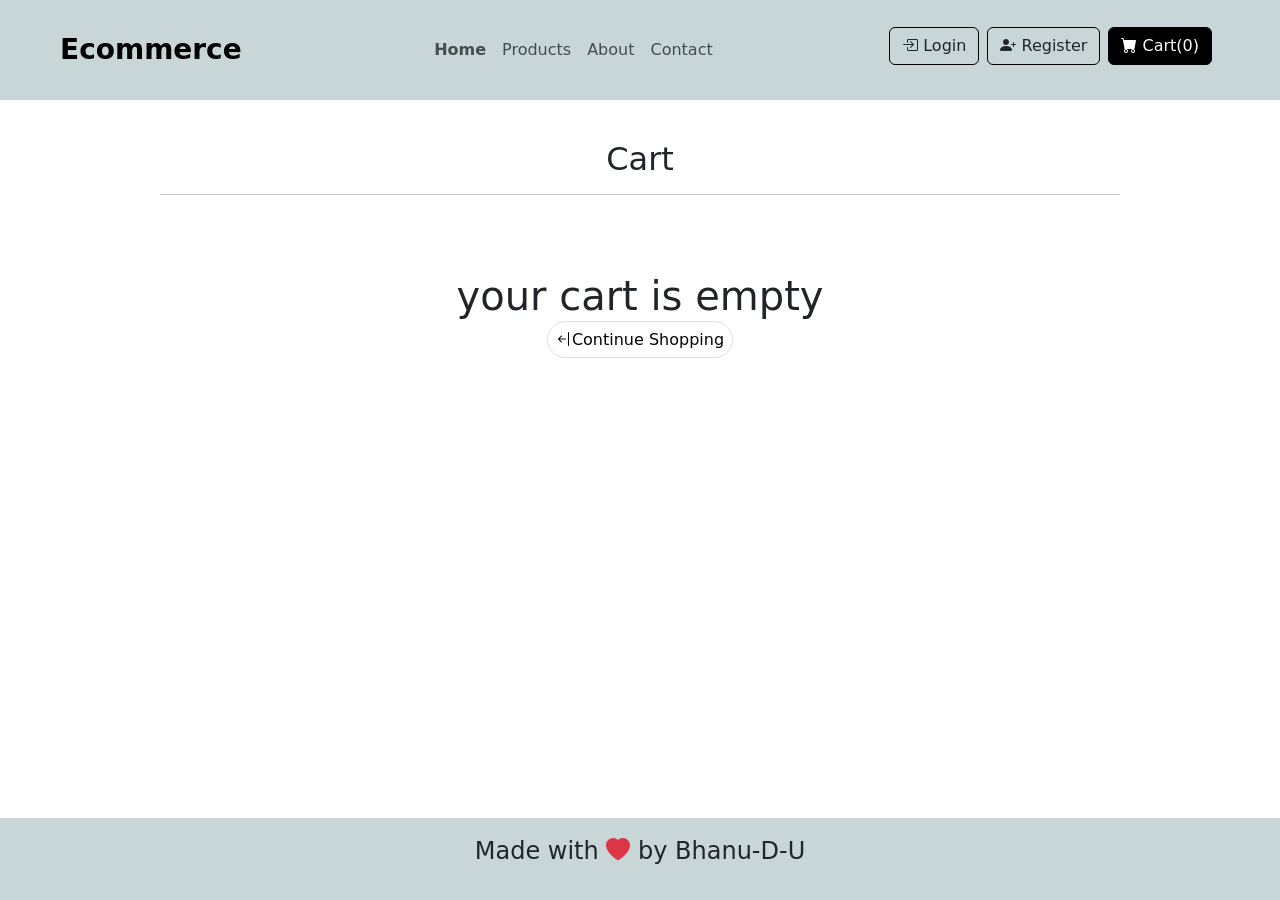
<file: Ecommers project js/cart.html>
<!DOCTYPE html>
<html lang="en">

<head>
    <meta charset="UTF-8">
    <meta name="viewport" content="width=device-width, initial-scale=1.0">
    <title>E-commerce </title>
    <link rel="stylesheet" href="./cs.css">
    <link href="https://cdn.jsdelivr.net/npm/bootstrap@5.3.8/dist/css/bootstrap.min.css" rel="stylesheet"
        integrity="sha384-sRIl4kxILFvY47J16cr9ZwB07vP4J8+LH7qKQnuqkuIAvNWLzeN8tE5YBujZqJLB" crossorigin="anonymous">
    <link rel="stylesheet" href="https://cdn.jsdelivr.net/npm/bootstrap-icons@1.13.1/font/bootstrap-icons.min.css">
</head>

<body>
    <header class="px-0 py-0 px-md-5 py-md-3">
        <nav class="navbar navbar-expand-lg ">
            <div class="container-fluid">
                <a class="navbar-brand fw-bold fs-3 " href="./index.html">Ecommerce</a>
                <button class="navbar-toggler" type="button" data-bs-toggle="collapse"
                    data-bs-target="#navbarSupportedContent" aria-controls="navbarSupportedContent"
                    aria-expanded="false" aria-label="Toggle navigation">
                    <span class="navbar-toggler-icon"></span>
                </button>
                <div class="collapse navbar-collapse" id="navbarSupportedContent">
                    <ul class="navbar-nav  mb-2 mb-lg-0 ms-auto ">
                        <li class="nav-item ">
                            <a href="./index.html" class="nav-link fs-6 fw-bold">Home</a>
                        </li>
                        <li class="nav-item">
                            <a href="./product.html" class="nav-link fs-6">Products</a>
                        </li>
                        <li class="nav-item">
                            <a href="./About.html" class="nav-link fs-6">About</a>
                        </li>
                        <li class="nav-item">
                            <a href="./Contact.html" class="nav-link fs-6">Contact</a>
                        </li>
                    </ul>
                    <ul class="head-acc navbar-nav ms-auto">
                        <li class="nav-item me-lg-2 mb-2 btn-hover">
                            <a href="./login.html" class="btn border-1 border-black ">
                                <span><i class="bi bi-box-arrow-in-right"></i></span>
                                <span class="fs-6">Login</span>
                            </a>
                        </li>

                        <li class=" head-acc nav-item me-lg-2 mb-2 btn-hover ">
                            <a href="./register.html" class="btn border-1 border-black ">
                                <span><i class="bi bi-person-plus-fill"></i></span>
                                <span class="fs-6">Register</span>
                            </a>
                        </li>

                        <li class=" head-acc nav-item me-lg-2 mb-2 btn-hover">
                            <a href="./cart.html" class="btn border-1 border-black bg-black text-white">
                                <span><i class="bi bi-cart-fill"></i></span>
                                <span class="fs-6">Cart(<span class="prod-length"></span>)</span>
                            </a>
                        </li>


                    </ul>
                </div>

            </div>
        </nav>

    </header>

    <main>
        <h2 style="text-align:center;margin-top:40px;">Cart</h2>
        <hr class="w-75 mx-auto">
        <div id="default-cart" style="text-align:center;margin-top:6%">
            <h1>your cart is empty</h1>
            <a href="./index.html" class="p-2 border rounded-5 btn-hover">
                <i class="bi bi-arrow-bar-left"></i>Continue Shopping</a>

        </div>
        <div id="cart-page" class="container mt-4">



            <!-- Products will come here -->
            <div class="d-lg-flex carw">
                <div class="border border-black  custom-width  ">
                    <h2 class=" border-bottom pb-2">Items</h2>
                    <div id="cartdispprod">
                    </div>
                </div>


                <!-- Total price -->
                <div class=" ms-sm-5 border border-black mt-el-5 summt " style="height:250px;width:300px">
                    <h3 style="padding: 5px 0 0 5px;"> order summery</h3>
                    <hr>

                    <div id="totalprice" class="mt-4 text-end fs-5 fw-bold"></div>

                </div>

            </div>

        </div>
    </main>










    <footer class="text-center fs-4 ">
        <p>Made with <i class="bi bi-heart-fill text-danger"></i> by Bhanu-D-U</p>
    </footer>






    <script src="https://cdn.jsdelivr.net/npm/bootstrap@5.3.8/dist/js/bootstrap.bundle.min.js"
        integrity="sha384-FKyoEForCGlyvwx9Hj09JcYn3nv7wiPVlz7YYwJrWVcXK/BmnVDxM+D2scQbITxI"
        crossorigin="anonymous"></script>
    <script src="./cartjs.js"></script>

</body>

</html>
</file>
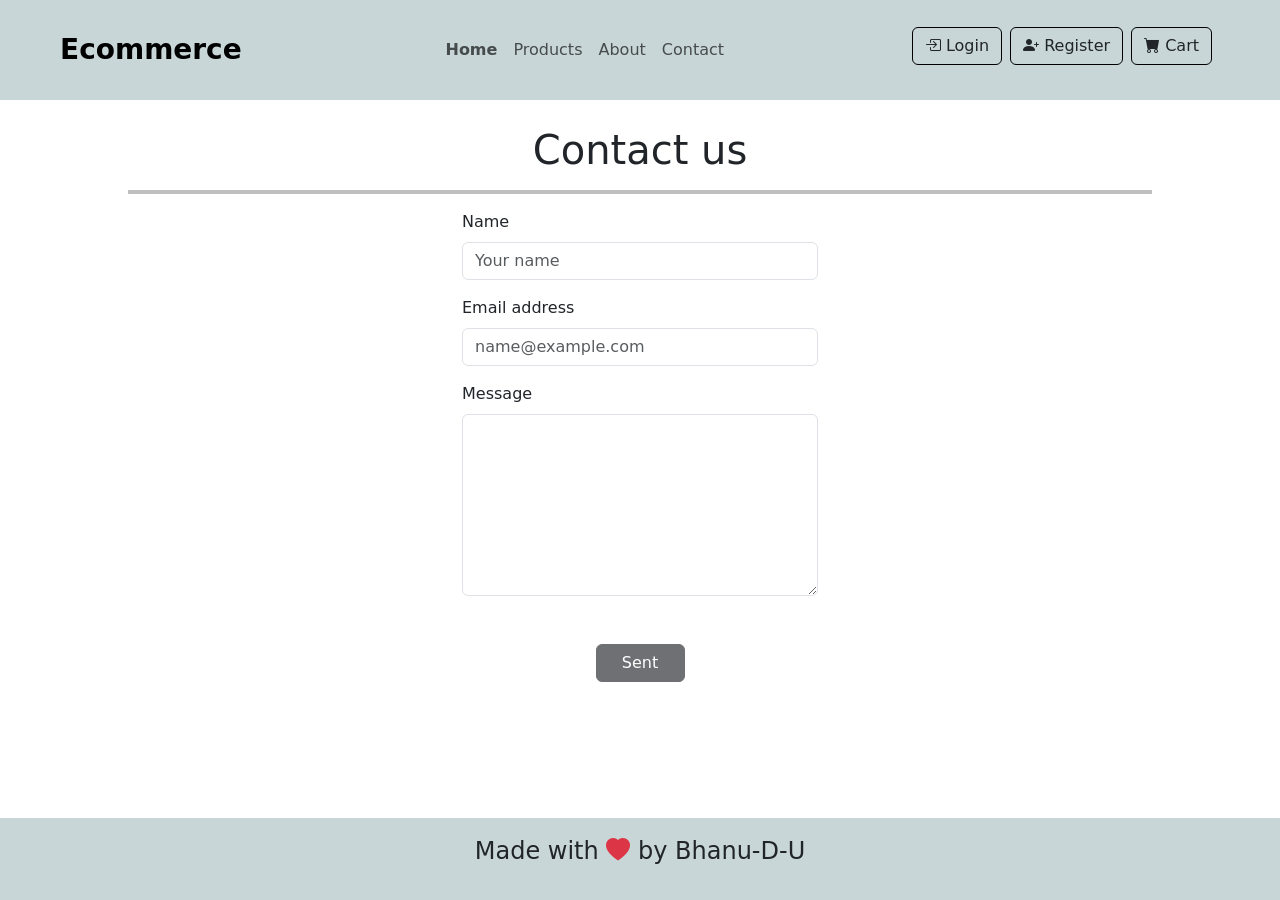
<file: Ecommers project js/Contact.html>
<!DOCTYPE html>
<html lang="en">

<head>
    <meta charset="UTF-8">
    <meta name="viewport" content="width=device-width, initial-scale=1.0">
    <title>E-commerce </title>
    <link rel="stylesheet" href="./cs.css">
    <link href="https://cdn.jsdelivr.net/npm/bootstrap@5.3.8/dist/css/bootstrap.min.css" rel="stylesheet"
        integrity="sha384-sRIl4kxILFvY47J16cr9ZwB07vP4J8+LH7qKQnuqkuIAvNWLzeN8tE5YBujZqJLB" crossorigin="anonymous">
    <link rel="stylesheet" href="https://cdn.jsdelivr.net/npm/bootstrap-icons@1.13.1/font/bootstrap-icons.min.css">
</head>

<body>
    <header class="px-0 py-0 px-md-5 py-md-3">
        <nav class="navbar navbar-expand-lg ">
            <div class="container-fluid">
                <a class="navbar-brand fw-bold fs-3 " href="./index.html">Ecommerce</a>
                <button class="navbar-toggler" type="button" data-bs-toggle="collapse"
                    data-bs-target="#navbarSupportedContent" aria-controls="navbarSupportedContent"
                    aria-expanded="false" aria-label="Toggle navigation">
                    <span class="navbar-toggler-icon"></span>
                </button>
                <div class="collapse navbar-collapse" id="navbarSupportedContent">
                    <ul class="navbar-nav  mb-2 mb-lg-0 ms-auto ">
                        <li class="nav-item ">
                            <a href="./index.html" class="nav-link fs-6 fw-bold">Home</a>
                        </li>
                        <li class="nav-item">
                            <a href="./product.html" class="nav-link fs-6">Products</a>
                        </li>
                        <li class="nav-item">
                            <a href="./About.html" class="nav-link fs-6">About</a>
                        </li>
                        <li class="nav-item">
                            <a href="./Contact.html" class="nav-link fs-6">Contact</a>
                        </li>
                    </ul>
                    <ul class=" head-acc navbar-nav ms-auto">
                        <li class="nav-item me-lg-2 mb-2 btn-hover d-md-inline-block">
                            <a href="./login.html" class="btn border-1 border-black ">
                                <span><i class="bi bi-box-arrow-in-right"></i></span>
                                <span class="fs-6">Login</span>
                            </a>
                        </li>

                        <li class="nav-item me-lg-2 mb-2 btn-hover">
                            <a href="./register.html" class="btn border-1 border-black">
                                <span><i class="bi bi-person-plus-fill"></i></span>
                                <span class="fs-6">Register</span>
                            </a>
                        </li>

                        <li class="nav-item me-lg-2 mb-2 btn-hover">
                            <a href="./cart.html" class="btn border-1 border-black">
                                <span><i class="bi bi-cart-fill"></i></span>
                                <span class="fs-6">Cart<span class="prod-length"></span></span>
                            </a>
                        </li>


                    </ul>
                </div>

            </div>
        </nav>

    </header>

    <main>

        <h1 class=" text-center" style="margin-top:2%;">Contact us</h1>
        <hr style="width:80% ;margin-left: 10%;border:2px solid black">


        <div class="container">
            <div class="row justify-content-center">
                <div class="col-lg-4 col-md-6 col-sm-10">

                    <div class="mb-3">
                        <label class="form-label">Name</label>
                        <input type="text" class="form-control" placeholder="Your name">
                    </div>

                    <div class="mb-3">
                        <label class="form-label">Email address</label>
                        <input type="email" class="form-control" placeholder="name@example.com">
                    </div>

                    <div class="mb-3">
                        <label class="form-label">Message</label>
                        <textarea class="form-control" rows="7"></textarea>
                    </div>
                    <div class="text-center mt-5">
                        <button type="submit" class="btn btn-dark w-25 disabled">
                            Sent
                        </button>
                    </div>
                </div>
            </div>
        </div>



    </main>












    <footer class="text-center fs-4 ">
        <p>Made with <i class="bi bi-heart-fill text-danger"></i> by Bhanu-D-U</p>
    </footer>





    <script src="https://cdn.jsdelivr.net/npm/bootstrap@5.3.8/dist/js/bootstrap.bundle.min.js"
        integrity="sha384-FKyoEForCGlyvwx9Hj09JcYn3nv7wiPVlz7YYwJrWVcXK/BmnVDxM+D2scQbITxI"
        crossorigin="anonymous"></script>
</body>

</html>
</file>
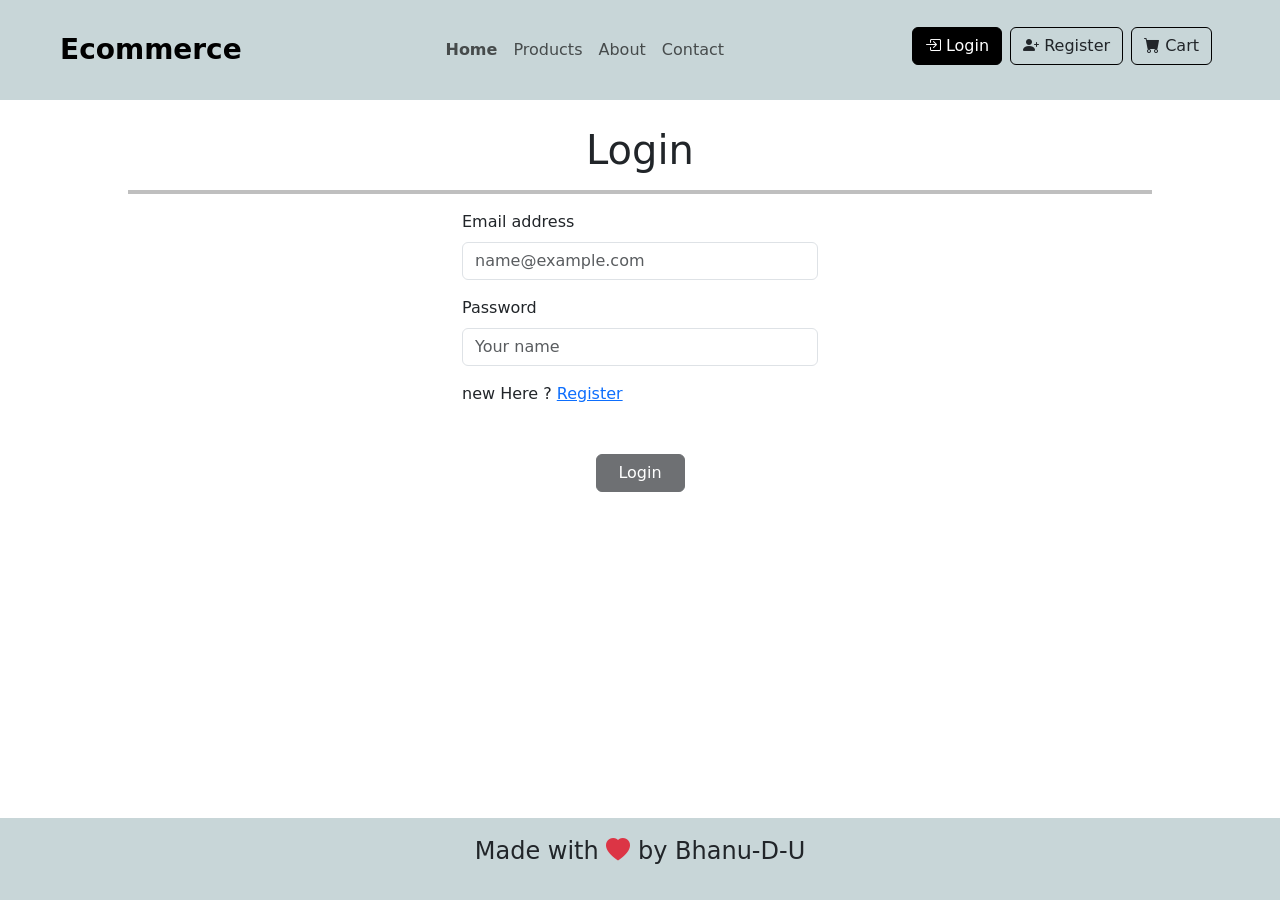
<file: Ecommers project js/login.html>
<!DOCTYPE html>
<html lang="en">

<head>
    <meta charset="UTF-8">
    <meta name="viewport" content="width=device-width, initial-scale=1.0">
    <title>E-commerce </title>
    <link rel="stylesheet" href="./cs.css">
    <link href="https://cdn.jsdelivr.net/npm/bootstrap@5.3.8/dist/css/bootstrap.min.css" rel="stylesheet"
        integrity="sha384-sRIl4kxILFvY47J16cr9ZwB07vP4J8+LH7qKQnuqkuIAvNWLzeN8tE5YBujZqJLB" crossorigin="anonymous">
    <link rel="stylesheet" href="https://cdn.jsdelivr.net/npm/bootstrap-icons@1.13.1/font/bootstrap-icons.min.css">
</head>

<body>
    <header class="px-0 py-0 px-md-5 py-md-3">
        <nav class="navbar navbar-expand-lg ">
            <div class="container-fluid">
                <a class="navbar-brand fw-bold fs-3 " href="../html-cont/index.html">Ecommerce</a>
                <button class="navbar-toggler" type="button" data-bs-toggle="collapse"
                    data-bs-target="#navbarSupportedContent" aria-controls="navbarSupportedContent"
                    aria-expanded="false" aria-label="Toggle navigation">
                    <span class="navbar-toggler-icon"></span>
                </button>
                <div class="collapse navbar-collapse" id="navbarSupportedContent">
                    <ul class="navbar-nav  mb-2 mb-lg-0 ms-auto ">
                        <li class="nav-item ">
                            <a href="./index.html" class="nav-link fs-6 fw-bold">Home</a>
                        </li>
                        <li class="nav-item">
                            <a href="./product.html" class="nav-link fs-6">Products</a>
                        </li>
                        <li class="nav-item">
                            <a href="./About.html" class="nav-link fs-6">About</a>
                        </li>
                        <li class="nav-item">
                            <a href="./Contact.html" class="nav-link fs-6">Contact</a>
                        </li>
                    </ul>
                    <ul class="head-acc navbar-nav ms-auto">
                        <li class="nav-item me-lg-2 mb-2 btn-hover">
                            <a href="./login.html" class="btn border-1 border-black bg-black text-white">
                                <span><i class="bi bi-box-arrow-in-right"></i></span>
                                <span class="fs-6">Login</span>
                            </a>
                        </li>

                        <li class=" head-acc nav-item me-lg-2 mb-2 btn-hover">
                            <a href="./register.html" class="btn border-1 border-black">
                                <span><i class="bi bi-person-plus-fill"></i></span>
                                <span class="fs-6">Register</span>
                            </a>
                        </li>

                        <li class=" head-acc nav-item me-lg-2 mb-2 btn-hover">
                            <a href="./cart.html" class="btn border-1 border-black">
                                <span><i class="bi bi-cart-fill"></i></span>
                                <span class="fs-6">Cart<span class="prod-length"></span></span>
                            </a>
                        </li>


                    </ul>
                </div>

            </div>
        </nav>

    </header>

    <main>



        <h1 class=" text-center" style="margin-top:2%;">Login</h1>
        <hr style="width:80% ;margin-left: 10%;border:2px solid black">


        <div class="container">
            <div class="row justify-content-center">
                <div class="col-lg-4 col-md-6 col-sm-10">



                    <div class="mb-3">
                        <label class="form-label">Email address</label>
                        <input type="email" class="form-control" placeholder="name@example.com">
                    </div>

                    <div class="mb-3">
                        <label class="form-label">Password</label>
                        <input type="Password" class="form-control" placeholder="Your name">
                    </div>
                    <p>new Here ? <a href="./register.html">Register</a></p>
                    <div class="text-center mt-5">
                        <button type="submit" class="btn btn-dark w-25 disabled">
                            Login
                        </button>
                    </div>
                </div>
            </div>
        </div>




    </main>












    <footer class="text-center fs-4 ">
        <p>Made with <i class="bi bi-heart-fill text-danger"></i> by Bhanu-D-U</p>
    </footer>









    <script src="https://cdn.jsdelivr.net/npm/bootstrap@5.3.8/dist/js/bootstrap.bundle.min.js"
        integrity="sha384-FKyoEForCGlyvwx9Hj09JcYn3nv7wiPVlz7YYwJrWVcXK/BmnVDxM+D2scQbITxI"
        crossorigin="anonymous"></script>
</body>

</html>
</file>
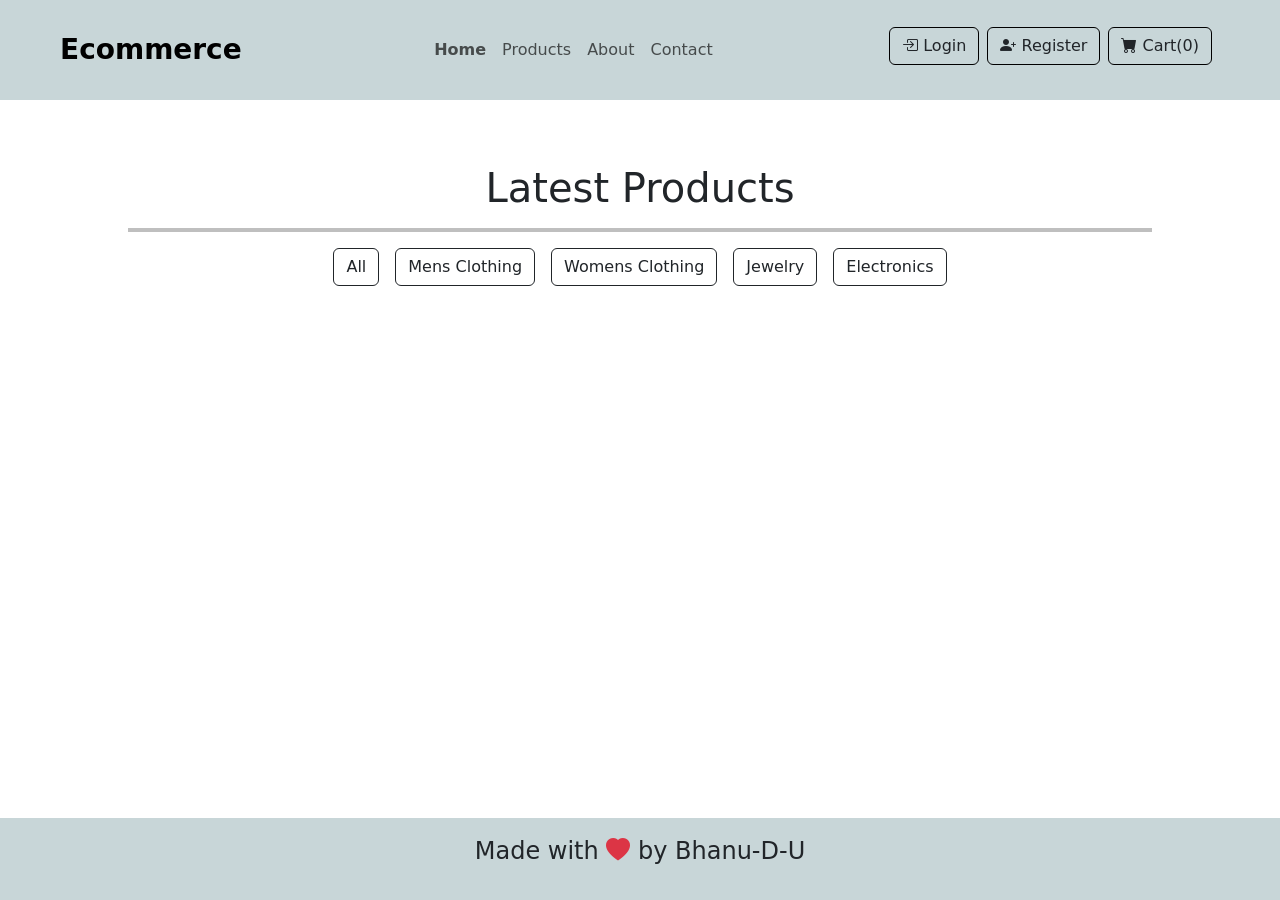
<file: Ecommers project js/product.html>
<!DOCTYPE html>
<html lang="en">

<head>
    <meta charset="UTF-8">
    <meta name="viewport" content="width=device-width, initial-scale=1.0">
    <title>E-commerce </title>
    <link rel="stylesheet" href="./cs.css">
    <link href="https://cdn.jsdelivr.net/npm/bootstrap@5.3.8/dist/css/bootstrap.min.css" rel="stylesheet"
        integrity="sha384-sRIl4kxILFvY47J16cr9ZwB07vP4J8+LH7qKQnuqkuIAvNWLzeN8tE5YBujZqJLB" crossorigin="anonymous">
    <link rel="stylesheet" href="https://cdn.jsdelivr.net/npm/bootstrap-icons@1.13.1/font/bootstrap-icons.min.css">
</head>

<body>
    <header class="px-0 py-0 px-md-5 py-md-3">
        <nav class="navbar navbar-expand-lg">
            <div class="container-fluid">

                <a class="navbar-brand fw-bold fs-3" href="./index.html">Ecommerce</a>
                <button class="navbar-toggler" type="button" data-bs-toggle="collapse"
                    data-bs-target="#navbarSupportedContent" aria-controls="navbarSupportedContent"
                    aria-expanded="false" aria-label="Toggle navigation">
                    <span class="navbar-toggler-icon"></span>
                </button>

                <div class="collapse navbar-collapse" id="navbarSupportedContent">
                    <ul class="navbar-nav mb-2 mb-lg-0 ms-auto">
                        <li class="nav-item">
                            <a href="./index.html" class="nav-link fs-6 fw-bold">Home</a>
                        </li>
                        <li class="nav-item">
                            <a href="./product.html" class="nav-link fs-md-3 fs-6">Products</a>
                        </li>
                        <li class="nav-item">
                            <a href="./About.html" class="nav-link fs-6">About</a>
                        </li>
                        <li class="nav-item">
                            <a href="./Contact.html" class="nav-link fs-6">Contact</a>
                        </li>
                    </ul>

                    <ul class="navbar-nav ms-auto buts">
                        <li class="head-acc nav-item me-lg-2 mb-2 btn-hover">
                            <a href="./login.html" class="btn border-1 border-black">
                                <span><i class="bi bi-box-arrow-in-right"></i></span>
                                <span class="fs-6">Login</span>
                            </a>
                        </li>
                        <li class="head-acc nav-item me-lg-2 mb-2 btn-hover">
                            <a href="./register.html" class="btn border-1 border-black">
                                <span><i class="bi bi-person-plus-fill"></i></span>
                                <span class="fs-6">Register</span>
                            </a>
                        </li>
                        <li class="head-acc nav-item me-lg-2 mb-2 btn-hover">
                            <a href="./cart.html" class="btn border-1 border-black">
                                <span><i class="bi bi-cart-fill"></i></span>
                                <span class="fs-6">Cart(<span class="prod-length"></span>)</span>
                            </a>
                        </li>
                    </ul>
                </div>

            </div>
        </nav>
    </header>










    <main>


        <h1 class=" text-center" style="margin-top:5%;">Latest Products</h1>
        <hr style="width:80% ;margin-left: 10%;border:2px solid black">
        <nav class="d-flex justify-content-center gap-3 flex-wrap">
            <button id="allp" class="btn btn-outline-dark">All</button>
            <button id="mensp" class="btn btn-outline-dark">Mens Clothing</button>
            <button id="womensp" class="btn btn-outline-dark">Womens Clothing</button>
            <button id="jewerlyp" class="btn btn-outline-dark">Jewelry</button>
            <button id="electronicp" class="btn btn-outline-dark">Electronics</button>
        </nav>


        <div id="prod-container"></div>



    </main>





    <footer class="text-center fs-4 ">
        <p>Made with <i class="bi bi-heart-fill text-danger"></i> by Bhanu-D-U</p>
    </footer>












    <script src="./js.js"></script>
    <script src="https://cdn.jsdelivr.net/npm/bootstrap@5.3.8/dist/js/bootstrap.bundle.min.js"
        integrity="sha384-FKyoEForCGlyvwx9Hj09JcYn3nv7wiPVlz7YYwJrWVcXK/BmnVDxM+D2scQbITxI"
        crossorigin="anonymous"></script>
</body>

</html>
</file>
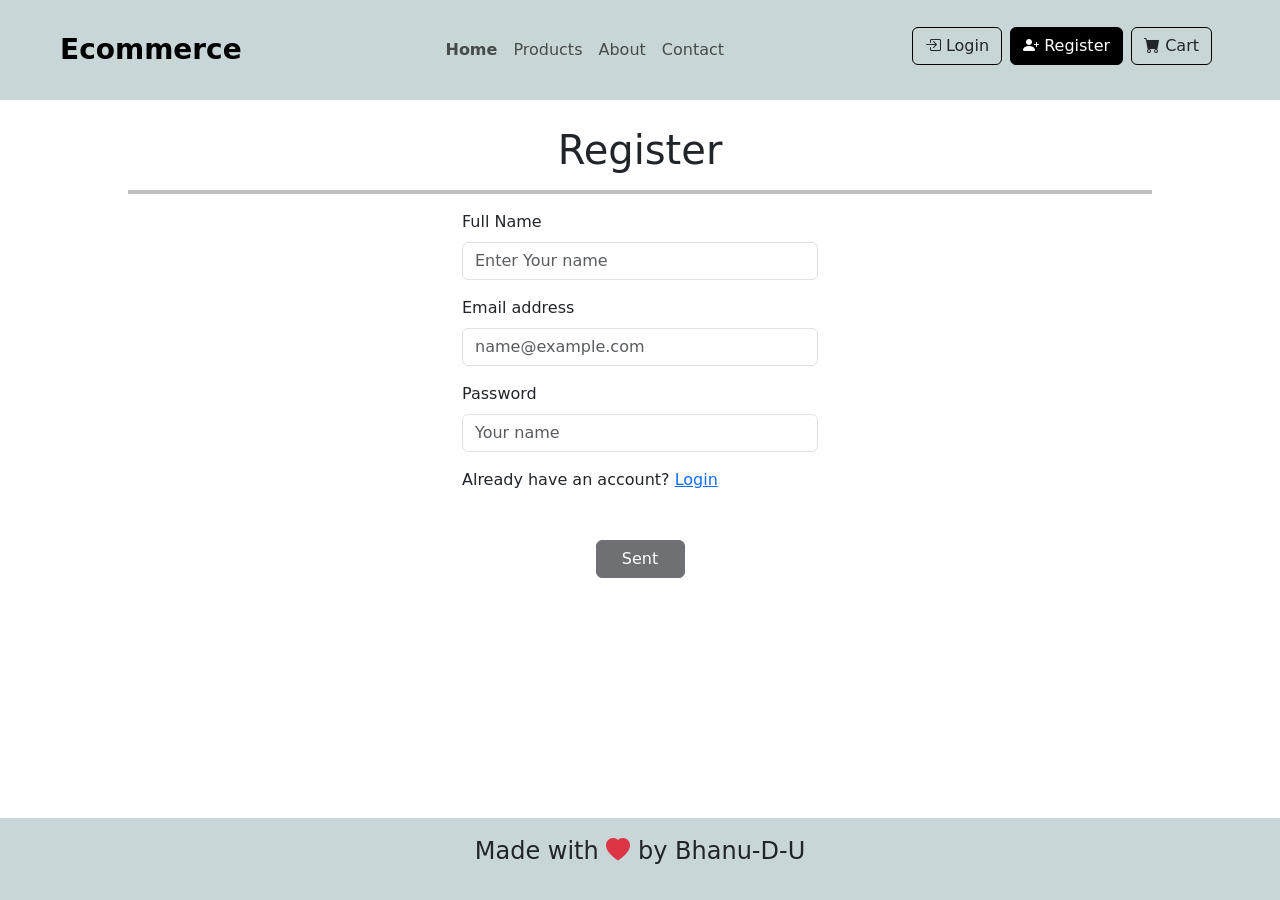
<file: Ecommers project js/register.html>
<!DOCTYPE html>
<html lang="en">

<head>
    <meta charset="UTF-8">
    <meta name="viewport" content="width=device-width, initial-scale=1.0">
    <title>E-commerce </title>
    <link rel="stylesheet" href="./cs.css">
    <link href="https://cdn.jsdelivr.net/npm/bootstrap@5.3.8/dist/css/bootstrap.min.css" rel="stylesheet"
        integrity="sha384-sRIl4kxILFvY47J16cr9ZwB07vP4J8+LH7qKQnuqkuIAvNWLzeN8tE5YBujZqJLB" crossorigin="anonymous">
    <link rel="stylesheet" href="https://cdn.jsdelivr.net/npm/bootstrap-icons@1.13.1/font/bootstrap-icons.min.css">
</head>

<body>
    <header class="px-0 py-0 px-md-5 py-md-3">
        <nav class="navbar navbar-expand-lg ">
            <div class="container-fluid">
                <a class="navbar-brand fw-bold fs-3 " href="./index.html">Ecommerce</a>
                <button class="navbar-toggler" type="button" data-bs-toggle="collapse"
                    data-bs-target="#navbarSupportedContent" aria-controls="navbarSupportedContent"
                    aria-expanded="false" aria-label="Toggle navigation">
                    <span class="navbar-toggler-icon"></span>
                </button>
                <div class="collapse navbar-collapse" id="navbarSupportedContent">
                    <ul class="navbar-nav  mb-2 mb-lg-0 ms-auto ">
                        <li class="nav-item ">
                            <a href="./index.html" class="nav-link fs-6 fw-bold">Home</a>
                        </li>
                        <li class="nav-item">
                            <a href="./product.html" class="nav-link fs-6">Products</a>
                        </li>
                        <li class="nav-item">
                            <a href="./About.html" class="nav-link fs-6">About</a>
                        </li>
                        <li class="nav-item">
                            <a href="./Contact.html" class="nav-link fs-6">Contact</a>
                        </li>
                    </ul>
                    <ul class="head-acc navbar-nav ms-auto">
                        <li class="nav-item me-lg-2 mb-2 btn-hover">
                            <a href="./login.html" class="btn border-1 border-black ">
                                <span><i class="bi bi-box-arrow-in-right"></i></span>
                                <span class="fs-6">Login</span>
                            </a>
                        </li>

                        <li class=" head-acc nav-item me-lg-2 mb-2 btn-hover ">
                            <a href="./register.html" class="btn border-1 border-black bg-black text-white">
                                <span><i class="bi bi-person-plus-fill"></i></span>
                                <span class="fs-6">Register</span>
                            </a>
                        </li>

                        <li class=" head-acc nav-item me-lg-2 mb-2 btn-hover">
                            <a href="./cart.html" class="btn border-1 border-black">
                                <span><i class="bi bi-cart-fill"></i></span>
                                <span class="fs-6">Cart<span class="prod-length"></span></span>
                            </a>
                        </li>


                    </ul>
                </div>

            </div>
        </nav>

    </header>

    <main>



        <h1 class=" text-center" style="margin-top:2%;">Register</h1>
        <hr style="width:80% ;margin-left: 10%;border:2px solid black">


        <div class="container">
            <div class="row justify-content-center">
                <div class="col-lg-4 col-md-6 col-sm-10">

                    <div class="mb-3">
                        <label class="form-label">Full Name</label>
                        <input type="text" class="form-control" placeholder="Enter Your name">
                    </div>

                    <div class="mb-3">
                        <label class="form-label">Email address</label>
                        <input type="email" class="form-control" placeholder="name@example.com">
                    </div>


                    <div class="mb-3">
                        <label class="form-label">Password</label>
                        <input type="Password" class="form-control" placeholder="Your name">
                    </div>
                    <p>Already have an account? <a href="./login.html">Login</a></p>

                    <div class="text-center mt-5">
                        <button type="submit" class="btn btn-dark w-25 disabled">
                            Sent
                        </button>
                    </div>
                </div>
            </div>
        </div>






    </main>






    <footer class="text-center fs-4 ">
        <p>Made with <i class="bi bi-heart-fill text-danger"></i> by Bhanu-D-U</p>
    </footer>















    <script src="https://cdn.jsdelivr.net/npm/bootstrap@5.3.8/dist/js/bootstrap.bundle.min.js"
        integrity="sha384-FKyoEForCGlyvwx9Hj09JcYn3nv7wiPVlz7YYwJrWVcXK/BmnVDxM+D2scQbITxI"
        crossorigin="anonymous"></script>
</body>

</html>
</file>
<file: cs.css>
body {
    margin: 0;
    padding: 0;
    display: flex;
    flex-direction: column;
    height: 100vh;

}

main {
    flex: 1;
}

.buts a:hover {
    color: white !important;
    background-color: black !important;
}

#prod-container {
    display: flex;
    flex-wrap: wrap;
    justify-content: space-evenly;
    column-gap: 100px;

}

.prod-card {
    width: 350px;
    margin: 5% auto 20px;
    border: 1px solid black;
    text-align: center;
    border-radius: 20px;
    height: 670px;
}

.imgid {
    margin-top: 25px;
}

.card-butts {
    display: flex;
    justify-content: space-evenly;


}

.card-butts button {
    border-radius: 10px;
    padding: 15px;
    color: white;
    background-color: black;

}

header {
    background-color: rgb(200, 214, 216);
}

footer {
    margin-top: 30px;
    background-color: rgb(200, 214, 216);
    padding: 15px
}

ul.head-acc .btn-hover:hover,
.btn-hover:hover {
    background-color: #0e0c0c;
    color: white
}

.btn-hover {
    color: #050506;
    text-decoration: none;
}

.btn-hover:hover {
    background-color: #050506;
    /* Bootstrap primary blue */
    color: #fff;
    /* white text */
    border-color: #0c0c0c;
    /* border matches background */

    /* remove underline on hover */
}

.cart-butt:hover {
    background-color: #b06d6d;
}

@media (max-width:991px) {
    .custom-width {
        width: 100%;
    }

    .summt {

        margin-top: 70px;
    }
}

@media (min-width:992px) {
    .custom-width {
        width: 75%;
    }
}

@media (max-width:440px) {
    #butmove {
        display: grid !important;
        width: 100% !important;
        /* override inline width */
    }
}
</file>
<file: Ecommers project js/cs.css>
body {
    margin: 0;
    padding: 0;
    display: flex;
    flex-direction: column;
    height: 100vh;

}

main {
    flex: 1;
}

.buts a:hover {
    color: white !important;
    background-color: black !important;
}

#prod-container {
    display: flex;
    flex-wrap: wrap;
    justify-content: space-evenly;
    column-gap: 100px;

}

.prod-card {
    width: 350px;
    margin: 5% auto 20px;
    border: 1px solid black;
    text-align: center;
    border-radius: 20px;
    height: 670px;
}

.imgid {
    margin-top: 25px;
}

.card-butts {
    display: flex;
    justify-content: space-evenly;


}

.card-butts button {
    border-radius: 10px;
    padding: 15px;
    color: white;
    background-color: black;

}

header {
    background-color: rgb(200, 214, 216);
}

footer {
    margin-top: 30px;
    background-color: rgb(200, 214, 216);
    padding: 15px
}

ul.head-acc .btn-hover:hover,
.btn-hover:hover {
    background-color: #0e0c0c;
    color: white
}

.btn-hover {
    color: #050506;
    text-decoration: none;
}

.btn-hover:hover {
    background-color: #050506;
    /* Bootstrap primary blue */
    color: #fff;
    /* white text */
    border-color: #0c0c0c;
    /* border matches background */

    /* remove underline on hover */
}

.cart-butt:hover {
    background-color: #b06d6d;
}

@media (max-width:991px) {
    .custom-width {
        width: 100%;
    }

    .summt {

        margin-top: 70px;
    }
}

@media (min-width:992px) {
    .custom-width {
        width: 75%;
    }
}

@media (max-width:440px) {
    #butmove {
        display: grid !important;
        width: 100% !important;
        /* override inline width */
    }
}
</file>
